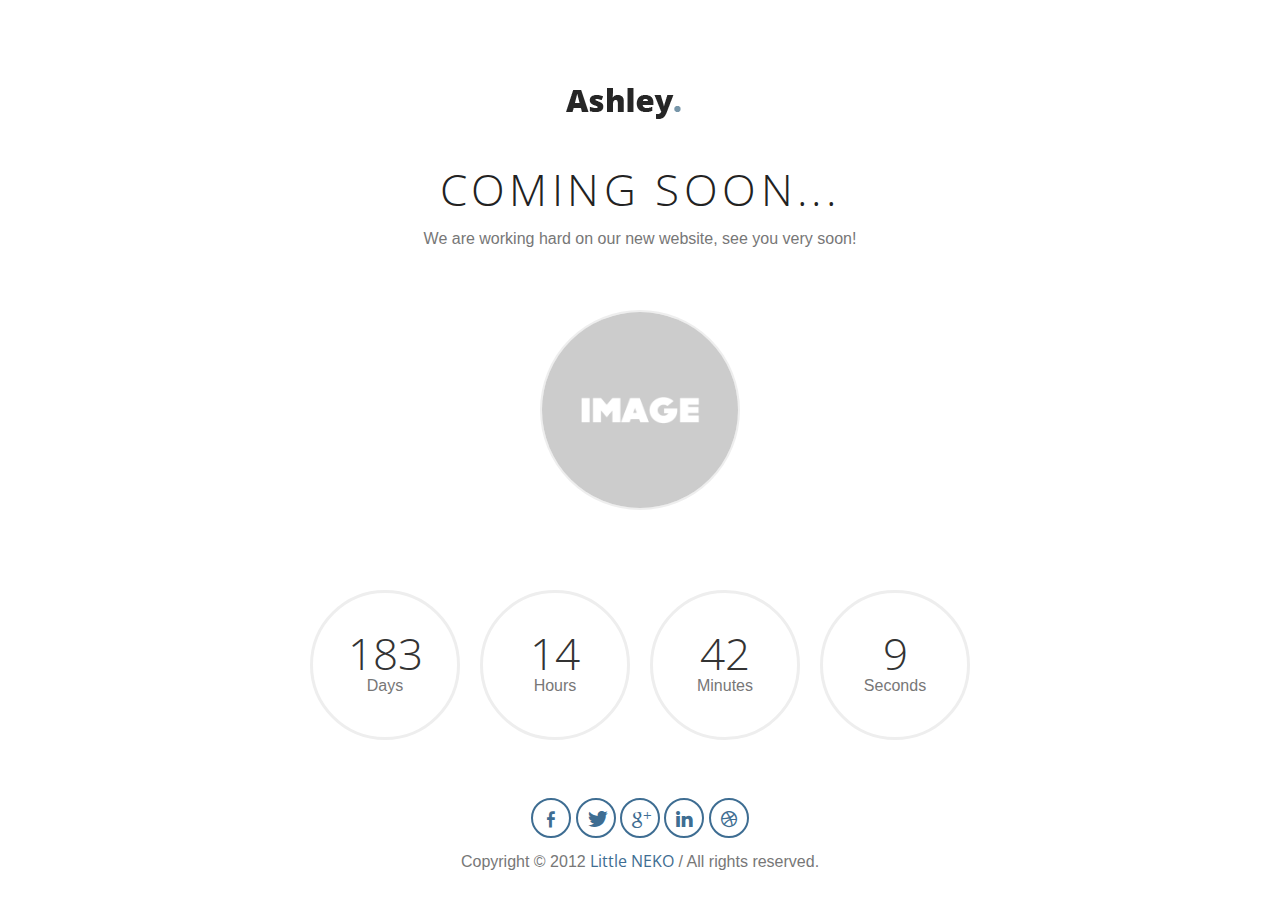
<file: coming-soon.html>
<!DOCTYPE html>
<!--[if lt IE 7 ]><html class="ie ie6" lang="en"> <![endif]-->
<!--[if IE 7 ]><html class="ie ie7" lang="en"> <![endif]-->
<!--[if IE 8 ]><html class="ie ie8" lang="en"> <![endif]-->
<!--[if (gte IE 9)|!(IE)]><!-->
<html lang="en">
<!--<![endif]-->
<head>
		<!-- Basic Page Needs
		================================================== -->
		<meta charset="utf-8">
		<title>Ashley One Page Parallax HTML5, CSS3, responsive, Bootstrap 3 website template</title>
		<meta name="description" content="Ashley is a One Page Bootstrap 3 Premium website Template, using nice Paralax effect, HTML5, CSS3 and Twitter Bootstrap 3">
		<meta name="author" content="Little NEKO">
		<!-- Mobile Specific Metas
		================================================== -->
		<meta name="viewport" content="width=device-width, initial-scale=1, maximum-scale=1">
		<!-- CSS
		================================================== -->
		<!-- Bootstrap  -->
		<link type="text/css" rel="stylesheet" href="bootstrap/css/bootstrap.min.css">
		<!-- web font  -->
		<link href="http://fonts.googleapis.com/css?family=Open+Sans:300,400,600,800" rel="stylesheet" type="text/css">
		
		<!-- icon fonts -->
		<link type="text/css" rel="stylesheet" href="font-icons/custom-icons/css/custom-icons.css">
		<link type="text/css" rel="stylesheet" href="font-icons/custom-icons/css/custom-icons-ie7.css">
		<!-- Custom css -->
		<link type="text/css" rel="stylesheet" href="css/layout.css">
		<link type="text/css" id="colors" rel="stylesheet" href="css/colors.css">
		<!--[if lt IE 9]><script src="http://html5shim.googlecode.com/svn/trunk/html5.js"></script> <![endif]-->
		<script src="js/modernizr-2.6.1.min.js"></script>
		<!-- Favicons
		================================================== -->
		<link rel="shortcut icon" href="images/favicon.ico">
		<link rel="apple-touch-icon" href="images/apple-touch-icon.png">
		<link rel="apple-touch-icon" sizes="72x72" href="images/apple-touch-icon-72x72.png">
		<link rel="apple-touch-icon" sizes="114x114" href="images/apple-touch-icon-114x114.png">
		<link rel="apple-touch-icon" sizes="144x144" href="images/apple-touch-icon-144x144.png">
	</head>
	<body>
		<!-- Primary Page Layout 
		================================================== -->
		<!-- globalWrapper -->
		<div id="globalWrapper">
			
			<!-- content -->
			<section class="counter mb30">
				<div class="container">
					<div class="row">

						<div class="col-md-12 text-center">
							<img src="images/main-logo.png" alt="" class="mb30"/>
							<h1>Coming soon...</h1>
							<p>We are working hard on our new website, see you very soon!</p>
						</div>
						<div class="col-md-12 text-center mt30">
							<img src="images/theme-pics/home-girl.png" alt="Ashley, Bootstrap website template" class="logoImg img-circle"/>
						</div>

						<div class="col-md-12">
							<div id="defaultCountdown"></div>
						</div>
					</div>
				</div>
			</section>

			<section  id="social">
				<div class="container">
					<div class="row">

						<div class="col-md-12 text-center">
							<ul class="socialNetwork">
								<li><a href="#" class="tips" title="follow me on Facebook"><i class="icon-facebook-1 iconRounded"></i></a></li>
								<li><a href="https://twitter.com/LIttleNeko1" class="tips" title="follow me on Twitter" target="_blank"><i class="icon-twitter-bird iconRounded"></i></a></li>
								<li><a href="#" class="tips" title="follow me on Google+"><i class="icon-gplus-1 iconRounded"></i></a></li>
								<li><a href="#" class="tips" title="follow me on Linkedin"><i class="icon-linkedin-1 iconRounded"></i></a></li>
								<li><a href="#" class="tips" title="follow me on Dribble"><i class="icon-dribbble iconRounded"></i></a></li>
							</ul>     
						</div>

						<div class="col-md-12 text-center">
							<p>Copyright © 2012 <a href="http://www.little-neko.com" target="blank">Little NEKO</a> / All rights reserved.</p>
						</div>
					</div>
				</div>
			</section>


			<!-- End footer -->
		</div>
		<!-- global wrapper -->
		<!-- End Document 
		================================================== -->
		<script type="text/javascript" src="js-plugin/respond/respond.min.js"></script>
		<script type="text/javascript" src="js-plugin/jquery/jquery.1.10.2.min.js"></script>
		<script type="text/javascript" src="js-plugin/jquery-ui/jquery-ui-1.8.23.custom.min.js"></script>
		<!-- third party plugins  -->
		<script type="text/javascript" src="bootstrap/js/bootstrap.js"></script>
		<script type="text/javascript" src="js-plugin/easing/jquery.easing.1.3.js"></script>


		<!-- countdown -->
		<script type="text/javascript" src="js-plugin/jquery.countdown.package-1.6.3/jquery.countdown.js"></script>


		<script type="text/javascript">
		$(function () {
			var austDay = new Date();
			austDay = new Date(austDay.getFullYear() + 1, 1 - 1, 26);
			$('#defaultCountdown').countdown({until: austDay});
			$('#year').text(austDay.getFullYear());
		});
		</script>
	</body>
	</html>
</file>
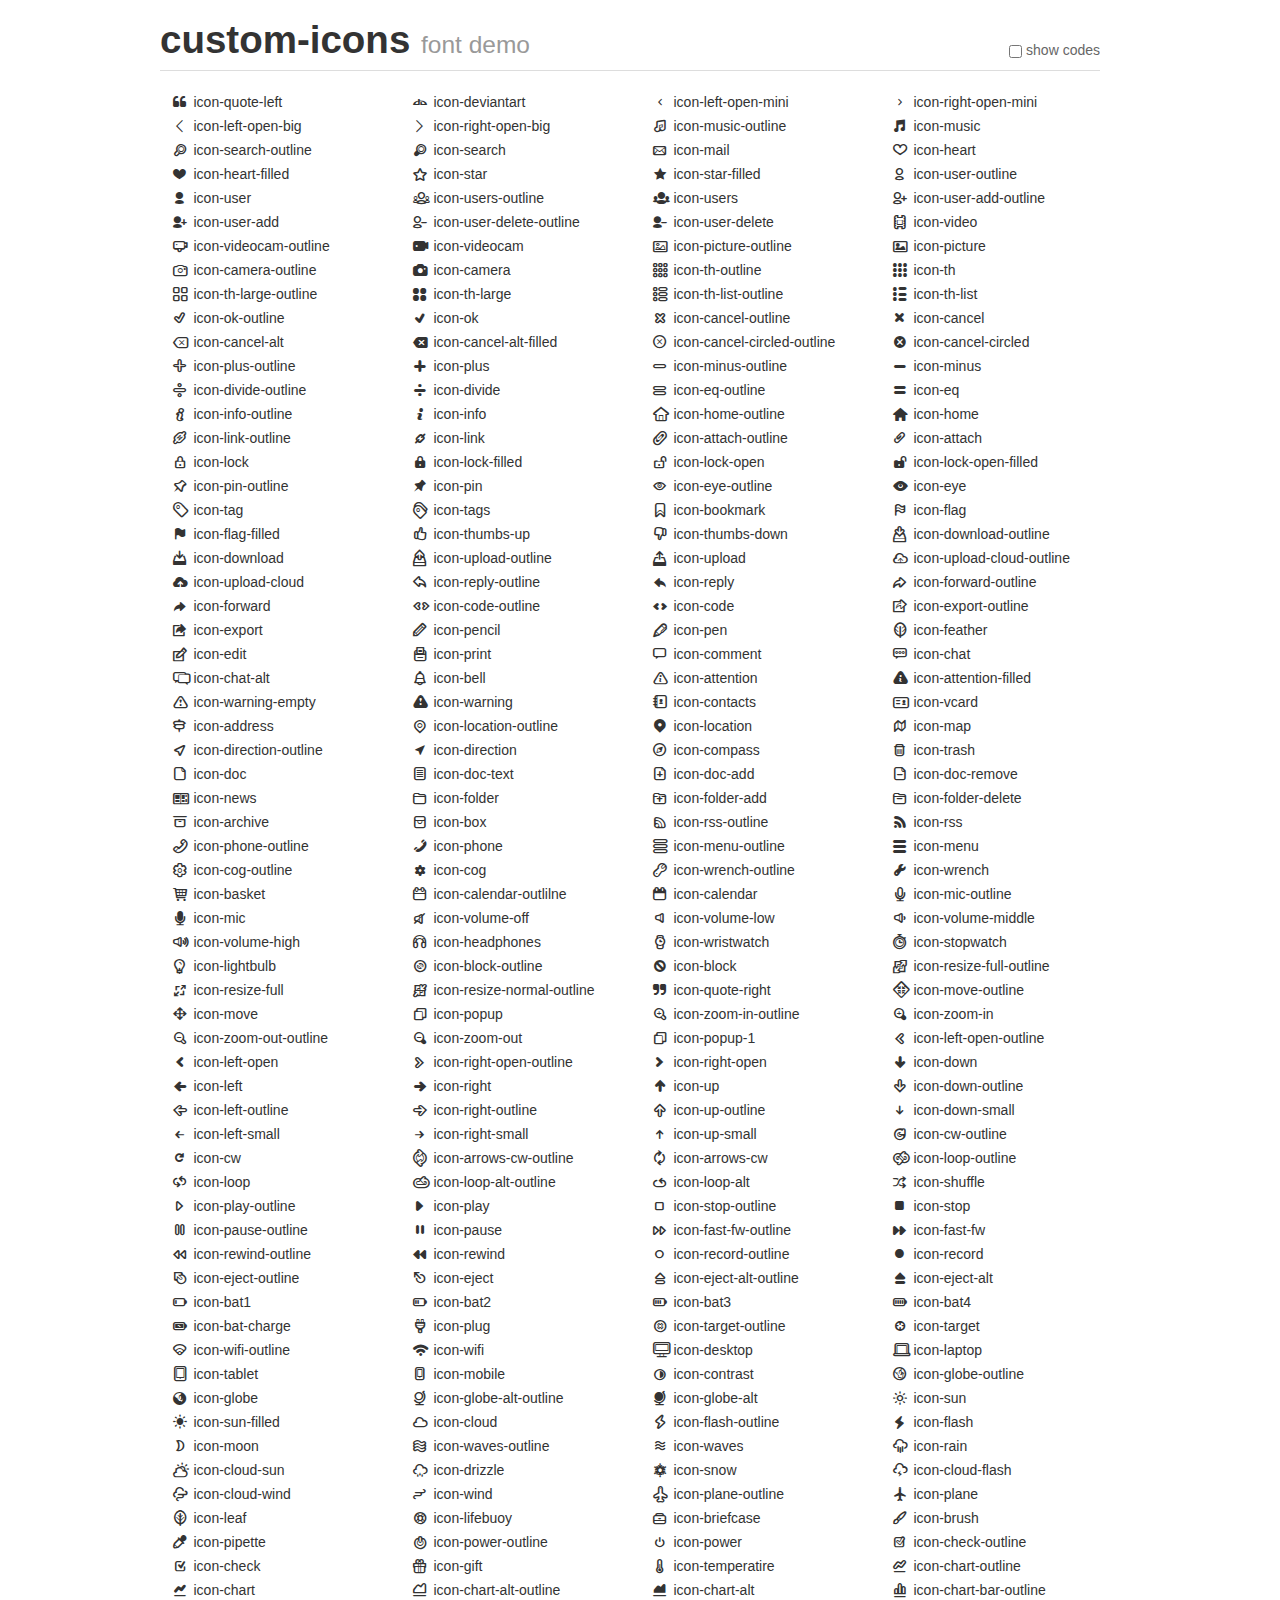
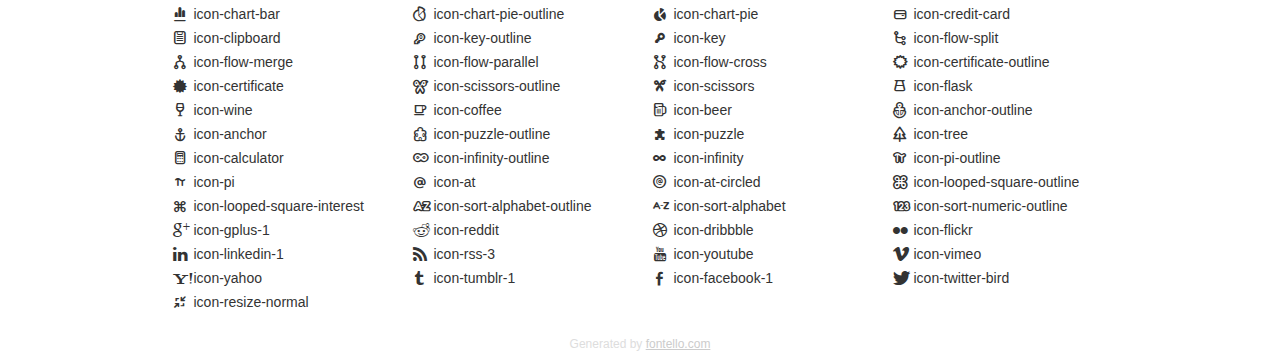
<file: font-icons/custom-icons/demo.html>
<!DOCTYPE html>
<html>
  <head><!--[if lt IE 9]>
    <script src="http://html5shim.googlecode.com/svn/trunk/html5.js"></script><![endif]-->
    <meta charset="UTF-8"><style type="text/css">/*
 * Bootstrap v2.2.1
 *
 * Copyright 2012 Twitter, Inc
 * Licensed under the Apache License v2.0
 * http://www.apache.org/licenses/LICENSE-2.0
 *
 * Designed and built with all the love in the world @twitter by @mdo and @fat.
 */
.clearfix {
  *zoom: 1;
}
.clearfix:before,
.clearfix:after {
  display: table;
  content: "";
  line-height: 0;
}
.clearfix:after {
  clear: both;
}
html {
  font-size: 100%;
  -webkit-text-size-adjust: 100%;
  -ms-text-size-adjust: 100%;
}
a:focus {
  outline: thin dotted #333;
  outline: 5px auto -webkit-focus-ring-color;
  outline-offset: -2px;
}
a:hover,
a:active {
  outline: 0;
}
button,
input,
select,
textarea {
  margin: 0;
  font-size: 100%;
  vertical-align: middle;
}
button,
input {
  *overflow: visible;
  line-height: normal;
}
button::-moz-focus-inner,
input::-moz-focus-inner {
  padding: 0;
  border: 0;
}
body {
  margin: 0;
  font-family: "Helvetica Neue", Helvetica, Arial, sans-serif;
  font-size: 14px;
  line-height: 20px;
  color: #333;
  background-color: #fff;
}
a {
  color: #08c;
  text-decoration: none;
}
a:hover {
  color: #005580;
  text-decoration: underline;
}
.row {
  margin-left: -20px;
  *zoom: 1;
}
.row:before,
.row:after {
  display: table;
  content: "";
  line-height: 0;
}
.row:after {
  clear: both;
}
[class*="span"] {
  float: left;
  min-height: 1px;
  margin-left: 20px;
}
.container,
.navbar-static-top .container,
.navbar-fixed-top .container,
.navbar-fixed-bottom .container {
  width: 940px;
}
.span12 {
  width: 940px;
}
.span11 {
  width: 860px;
}
.span10 {
  width: 780px;
}
.span9 {
  width: 700px;
}
.span8 {
  width: 620px;
}
.span7 {
  width: 540px;
}
.span6 {
  width: 460px;
}
.span5 {
  width: 380px;
}
.span4 {
  width: 300px;
}
.span3 {
  width: 220px;
}
.span2 {
  width: 140px;
}
.span1 {
  width: 60px;
}
[class*="span"].pull-right,
.row-fluid [class*="span"].pull-right {
  float: right;
}
.container {
  margin-right: auto;
  margin-left: auto;
  *zoom: 1;
}
.container:before,
.container:after {
  display: table;
  content: "";
  line-height: 0;
}
.container:after {
  clear: both;
}
p {
  margin: 0 0 10px;
}
.lead {
  margin-bottom: 20px;
  font-size: 21px;
  font-weight: 200;
  line-height: 30px;
}
small {
  font-size: 85%;
}
h1 {
  margin: 10px 0;
  font-family: inherit;
  font-weight: bold;
  line-height: 20px;
  color: inherit;
  text-rendering: optimizelegibility;
}
h1 small {
  font-weight: normal;
  line-height: 1;
  color: #999;
}
h1 {
  line-height: 40px;
}
h1 {
  font-size: 38.5px;
}
h1 small {
  font-size: 24.5px;
}
body {
  margin-top: 90px;
}
.header {
  position: fixed;
  top: 0;
  left: 50%;
  margin-left: -480px;
  background-color: #fff;
  border-bottom: 1px solid #ddd;
  padding-top: 10px;
  z-index: 10;
}
.footer {
  color: #ddd;
  font-size: 12px;
  text-align: center;
  margin-top: 20px;
}
.footer a {
  color: #ccc;
  text-decoration: underline;
}
.the-icons {
  font-size: 14px;
  line-height: 24px;
}
.switch {
  position: absolute;
  right: 0;
  bottom: 10px;
  color: #666;
}
.switch input {
  margin-right: 0.3em;
}
.codesOn .i-name {
  display: none;
}
.codesOn .i-code {
  display: inline;
}
.i-code {
  display: none;
}
</style>
    <link rel="stylesheet" href="css/custom-icons.css">
    <link rel="stylesheet" href="css/animation.css"><!--[if IE 7]>
    <link rel="stylesheet" href="css/custom-icons-ie7.css"><![endif]-->
    <script>
      function toggleCodes(on) {
        var obj = document.getElementById('icons');
        
        if (on) {
          obj.className += ' codesOn';
        } else {
          obj.className = obj.className.replace(' codesOn', '');
        }
      }
      
    </script>
  </head>
  <body>
    <div class="container header">
      <h1>
        custom-icons
         <small>font demo</small>
      </h1>
      <label class="switch">
        <input type="checkbox" onclick="toggleCodes(this.checked)">show codes
      </label>
    </div>
    <div id="icons" class="container">
      <div class="row">
        <div title="Code: 0xe928" class="the-icons span3"><i class="icon-quote-left"></i> <span class="i-name">icon-quote-left</span><span class="i-code">0xe928</span></div>
        <div title="Code: 0xe81d" class="the-icons span3"><i class="icon-deviantart"></i> <span class="i-name">icon-deviantart</span><span class="i-code">0xe81d</span></div>
        <div title="Code: 0xe804" class="the-icons span3"><i class="icon-left-open-mini"></i> <span class="i-name">icon-left-open-mini</span><span class="i-code">0xe804</span></div>
        <div title="Code: 0xe805" class="the-icons span3"><i class="icon-right-open-mini"></i> <span class="i-name">icon-right-open-mini</span><span class="i-code">0xe805</span></div>
      </div>
      <div class="row">
        <div title="Code: 0xe765" class="the-icons span3"><i class="icon-left-open-big"></i> <span class="i-name">icon-left-open-big</span><span class="i-code">0xe765</span></div>
        <div title="Code: 0xe766" class="the-icons span3"><i class="icon-right-open-big"></i> <span class="i-name">icon-right-open-big</span><span class="i-code">0xe766</span></div>
        <div title="Code: 0xe800" class="the-icons span3"><i class="icon-music-outline"></i> <span class="i-name">icon-music-outline</span><span class="i-code">0xe800</span></div>
        <div title="Code: 0xe801" class="the-icons span3"><i class="icon-music"></i> <span class="i-name">icon-music</span><span class="i-code">0xe801</span></div>
      </div>
      <div class="row">
        <div title="Code: 0xe802" class="the-icons span3"><i class="icon-search-outline"></i> <span class="i-name">icon-search-outline</span><span class="i-code">0xe802</span></div>
        <div title="Code: 0xe803" class="the-icons span3"><i class="icon-search"></i> <span class="i-name">icon-search</span><span class="i-code">0xe803</span></div>
        <div title="Code: 0xe806" class="the-icons span3"><i class="icon-mail"></i> <span class="i-name">icon-mail</span><span class="i-code">0xe806</span></div>
        <div title="Code: 0xe807" class="the-icons span3"><i class="icon-heart"></i> <span class="i-name">icon-heart</span><span class="i-code">0xe807</span></div>
      </div>
      <div class="row">
        <div title="Code: 0xe80e" class="the-icons span3"><i class="icon-heart-filled"></i> <span class="i-name">icon-heart-filled</span><span class="i-code">0xe80e</span></div>
        <div title="Code: 0xe812" class="the-icons span3"><i class="icon-star"></i> <span class="i-name">icon-star</span><span class="i-code">0xe812</span></div>
        <div title="Code: 0xe818" class="the-icons span3"><i class="icon-star-filled"></i> <span class="i-name">icon-star-filled</span><span class="i-code">0xe818</span></div>
        <div title="Code: 0xe814" class="the-icons span3"><i class="icon-user-outline"></i> <span class="i-name">icon-user-outline</span><span class="i-code">0xe814</span></div>
      </div>
      <div class="row">
        <div title="Code: 0xe81b" class="the-icons span3"><i class="icon-user"></i> <span class="i-name">icon-user</span><span class="i-code">0xe81b</span></div>
        <div title="Code: 0xe823" class="the-icons span3"><i class="icon-users-outline"></i> <span class="i-name">icon-users-outline</span><span class="i-code">0xe823</span></div>
        <div title="Code: 0xe828" class="the-icons span3"><i class="icon-users"></i> <span class="i-name">icon-users</span><span class="i-code">0xe828</span></div>
        <div title="Code: 0xe829" class="the-icons span3"><i class="icon-user-add-outline"></i> <span class="i-name">icon-user-add-outline</span><span class="i-code">0xe829</span></div>
      </div>
      <div class="row">
        <div title="Code: 0xe82a" class="the-icons span3"><i class="icon-user-add"></i> <span class="i-name">icon-user-add</span><span class="i-code">0xe82a</span></div>
        <div title="Code: 0xe82b" class="the-icons span3"><i class="icon-user-delete-outline"></i> <span class="i-name">icon-user-delete-outline</span><span class="i-code">0xe82b</span></div>
        <div title="Code: 0xe82c" class="the-icons span3"><i class="icon-user-delete"></i> <span class="i-name">icon-user-delete</span><span class="i-code">0xe82c</span></div>
        <div title="Code: 0xe82d" class="the-icons span3"><i class="icon-video"></i> <span class="i-name">icon-video</span><span class="i-code">0xe82d</span></div>
      </div>
      <div class="row">
        <div title="Code: 0xe82e" class="the-icons span3"><i class="icon-videocam-outline"></i> <span class="i-name">icon-videocam-outline</span><span class="i-code">0xe82e</span></div>
        <div title="Code: 0xe82f" class="the-icons span3"><i class="icon-videocam"></i> <span class="i-name">icon-videocam</span><span class="i-code">0xe82f</span></div>
        <div title="Code: 0xe80d" class="the-icons span3"><i class="icon-picture-outline"></i> <span class="i-name">icon-picture-outline</span><span class="i-code">0xe80d</span></div>
        <div title="Code: 0xe80c" class="the-icons span3"><i class="icon-picture"></i> <span class="i-name">icon-picture</span><span class="i-code">0xe80c</span></div>
      </div>
      <div class="row">
        <div title="Code: 0xe80b" class="the-icons span3"><i class="icon-camera-outline"></i> <span class="i-name">icon-camera-outline</span><span class="i-code">0xe80b</span></div>
        <div title="Code: 0xe80a" class="the-icons span3"><i class="icon-camera"></i> <span class="i-name">icon-camera</span><span class="i-code">0xe80a</span></div>
        <div title="Code: 0xe809" class="the-icons span3"><i class="icon-th-outline"></i> <span class="i-name">icon-th-outline</span><span class="i-code">0xe809</span></div>
        <div title="Code: 0xe808" class="the-icons span3"><i class="icon-th"></i> <span class="i-name">icon-th</span><span class="i-code">0xe808</span></div>
      </div>
      <div class="row">
        <div title="Code: 0xe80f" class="the-icons span3"><i class="icon-th-large-outline"></i> <span class="i-name">icon-th-large-outline</span><span class="i-code">0xe80f</span></div>
        <div title="Code: 0xe810" class="the-icons span3"><i class="icon-th-large"></i> <span class="i-name">icon-th-large</span><span class="i-code">0xe810</span></div>
        <div title="Code: 0xe813" class="the-icons span3"><i class="icon-th-list-outline"></i> <span class="i-name">icon-th-list-outline</span><span class="i-code">0xe813</span></div>
        <div title="Code: 0xe817" class="the-icons span3"><i class="icon-th-list"></i> <span class="i-name">icon-th-list</span><span class="i-code">0xe817</span></div>
      </div>
      <div class="row">
        <div title="Code: 0xe822" class="the-icons span3"><i class="icon-ok-outline"></i> <span class="i-name">icon-ok-outline</span><span class="i-code">0xe822</span></div>
        <div title="Code: 0xe824" class="the-icons span3"><i class="icon-ok"></i> <span class="i-name">icon-ok</span><span class="i-code">0xe824</span></div>
        <div title="Code: 0xe825" class="the-icons span3"><i class="icon-cancel-outline"></i> <span class="i-name">icon-cancel-outline</span><span class="i-code">0xe825</span></div>
        <div title="Code: 0xe836" class="the-icons span3"><i class="icon-cancel"></i> <span class="i-name">icon-cancel</span><span class="i-code">0xe836</span></div>
      </div>
      <div class="row">
        <div title="Code: 0xe835" class="the-icons span3"><i class="icon-cancel-alt"></i> <span class="i-name">icon-cancel-alt</span><span class="i-code">0xe835</span></div>
        <div title="Code: 0xe834" class="the-icons span3"><i class="icon-cancel-alt-filled"></i> <span class="i-name">icon-cancel-alt-filled</span><span class="i-code">0xe834</span></div>
        <div title="Code: 0xe833" class="the-icons span3"><i class="icon-cancel-circled-outline"></i> <span class="i-name">icon-cancel-circled-outline</span><span class="i-code">0xe833</span></div>
        <div title="Code: 0xe832" class="the-icons span3"><i class="icon-cancel-circled"></i> <span class="i-name">icon-cancel-circled</span><span class="i-code">0xe832</span></div>
      </div>
      <div class="row">
        <div title="Code: 0xe831" class="the-icons span3"><i class="icon-plus-outline"></i> <span class="i-name">icon-plus-outline</span><span class="i-code">0xe831</span></div>
        <div title="Code: 0xe830" class="the-icons span3"><i class="icon-plus"></i> <span class="i-name">icon-plus</span><span class="i-code">0xe830</span></div>
        <div title="Code: 0xe837" class="the-icons span3"><i class="icon-minus-outline"></i> <span class="i-name">icon-minus-outline</span><span class="i-code">0xe837</span></div>
        <div title="Code: 0xe838" class="the-icons span3"><i class="icon-minus"></i> <span class="i-name">icon-minus</span><span class="i-code">0xe838</span></div>
      </div>
      <div class="row">
        <div title="Code: 0xe839" class="the-icons span3"><i class="icon-divide-outline"></i> <span class="i-name">icon-divide-outline</span><span class="i-code">0xe839</span></div>
        <div title="Code: 0xe83a" class="the-icons span3"><i class="icon-divide"></i> <span class="i-name">icon-divide</span><span class="i-code">0xe83a</span></div>
        <div title="Code: 0xe83b" class="the-icons span3"><i class="icon-eq-outline"></i> <span class="i-name">icon-eq-outline</span><span class="i-code">0xe83b</span></div>
        <div title="Code: 0xe83c" class="the-icons span3"><i class="icon-eq"></i> <span class="i-name">icon-eq</span><span class="i-code">0xe83c</span></div>
      </div>
      <div class="row">
        <div title="Code: 0xe83d" class="the-icons span3"><i class="icon-info-outline"></i> <span class="i-name">icon-info-outline</span><span class="i-code">0xe83d</span></div>
        <div title="Code: 0xe83e" class="the-icons span3"><i class="icon-info"></i> <span class="i-name">icon-info</span><span class="i-code">0xe83e</span></div>
        <div title="Code: 0xe83f" class="the-icons span3"><i class="icon-home-outline"></i> <span class="i-name">icon-home-outline</span><span class="i-code">0xe83f</span></div>
        <div title="Code: 0xe840" class="the-icons span3"><i class="icon-home"></i> <span class="i-name">icon-home</span><span class="i-code">0xe840</span></div>
      </div>
      <div class="row">
        <div title="Code: 0xe841" class="the-icons span3"><i class="icon-link-outline"></i> <span class="i-name">icon-link-outline</span><span class="i-code">0xe841</span></div>
        <div title="Code: 0xe842" class="the-icons span3"><i class="icon-link"></i> <span class="i-name">icon-link</span><span class="i-code">0xe842</span></div>
        <div title="Code: 0xe843" class="the-icons span3"><i class="icon-attach-outline"></i> <span class="i-name">icon-attach-outline</span><span class="i-code">0xe843</span></div>
        <div title="Code: 0xe844" class="the-icons span3"><i class="icon-attach"></i> <span class="i-name">icon-attach</span><span class="i-code">0xe844</span></div>
      </div>
      <div class="row">
        <div title="Code: 0xe845" class="the-icons span3"><i class="icon-lock"></i> <span class="i-name">icon-lock</span><span class="i-code">0xe845</span></div>
        <div title="Code: 0xe846" class="the-icons span3"><i class="icon-lock-filled"></i> <span class="i-name">icon-lock-filled</span><span class="i-code">0xe846</span></div>
        <div title="Code: 0xe847" class="the-icons span3"><i class="icon-lock-open"></i> <span class="i-name">icon-lock-open</span><span class="i-code">0xe847</span></div>
        <div title="Code: 0xe848" class="the-icons span3"><i class="icon-lock-open-filled"></i> <span class="i-name">icon-lock-open-filled</span><span class="i-code">0xe848</span></div>
      </div>
      <div class="row">
        <div title="Code: 0xe849" class="the-icons span3"><i class="icon-pin-outline"></i> <span class="i-name">icon-pin-outline</span><span class="i-code">0xe849</span></div>
        <div title="Code: 0xe84a" class="the-icons span3"><i class="icon-pin"></i> <span class="i-name">icon-pin</span><span class="i-code">0xe84a</span></div>
        <div title="Code: 0xe84b" class="the-icons span3"><i class="icon-eye-outline"></i> <span class="i-name">icon-eye-outline</span><span class="i-code">0xe84b</span></div>
        <div title="Code: 0xe84c" class="the-icons span3"><i class="icon-eye"></i> <span class="i-name">icon-eye</span><span class="i-code">0xe84c</span></div>
      </div>
      <div class="row">
        <div title="Code: 0xe84d" class="the-icons span3"><i class="icon-tag"></i> <span class="i-name">icon-tag</span><span class="i-code">0xe84d</span></div>
        <div title="Code: 0xe84e" class="the-icons span3"><i class="icon-tags"></i> <span class="i-name">icon-tags</span><span class="i-code">0xe84e</span></div>
        <div title="Code: 0xe84f" class="the-icons span3"><i class="icon-bookmark"></i> <span class="i-name">icon-bookmark</span><span class="i-code">0xe84f</span></div>
        <div title="Code: 0xe850" class="the-icons span3"><i class="icon-flag"></i> <span class="i-name">icon-flag</span><span class="i-code">0xe850</span></div>
      </div>
      <div class="row">
        <div title="Code: 0xe851" class="the-icons span3"><i class="icon-flag-filled"></i> <span class="i-name">icon-flag-filled</span><span class="i-code">0xe851</span></div>
        <div title="Code: 0xe852" class="the-icons span3"><i class="icon-thumbs-up"></i> <span class="i-name">icon-thumbs-up</span><span class="i-code">0xe852</span></div>
        <div title="Code: 0xe853" class="the-icons span3"><i class="icon-thumbs-down"></i> <span class="i-name">icon-thumbs-down</span><span class="i-code">0xe853</span></div>
        <div title="Code: 0xe854" class="the-icons span3"><i class="icon-download-outline"></i> <span class="i-name">icon-download-outline</span><span class="i-code">0xe854</span></div>
      </div>
      <div class="row">
        <div title="Code: 0xe855" class="the-icons span3"><i class="icon-download"></i> <span class="i-name">icon-download</span><span class="i-code">0xe855</span></div>
        <div title="Code: 0xe856" class="the-icons span3"><i class="icon-upload-outline"></i> <span class="i-name">icon-upload-outline</span><span class="i-code">0xe856</span></div>
        <div title="Code: 0xe857" class="the-icons span3"><i class="icon-upload"></i> <span class="i-name">icon-upload</span><span class="i-code">0xe857</span></div>
        <div title="Code: 0xe858" class="the-icons span3"><i class="icon-upload-cloud-outline"></i> <span class="i-name">icon-upload-cloud-outline</span><span class="i-code">0xe858</span></div>
      </div>
      <div class="row">
        <div title="Code: 0xe859" class="the-icons span3"><i class="icon-upload-cloud"></i> <span class="i-name">icon-upload-cloud</span><span class="i-code">0xe859</span></div>
        <div title="Code: 0xe85a" class="the-icons span3"><i class="icon-reply-outline"></i> <span class="i-name">icon-reply-outline</span><span class="i-code">0xe85a</span></div>
        <div title="Code: 0xe85b" class="the-icons span3"><i class="icon-reply"></i> <span class="i-name">icon-reply</span><span class="i-code">0xe85b</span></div>
        <div title="Code: 0xe85c" class="the-icons span3"><i class="icon-forward-outline"></i> <span class="i-name">icon-forward-outline</span><span class="i-code">0xe85c</span></div>
      </div>
      <div class="row">
        <div title="Code: 0xe85d" class="the-icons span3"><i class="icon-forward"></i> <span class="i-name">icon-forward</span><span class="i-code">0xe85d</span></div>
        <div title="Code: 0xe85e" class="the-icons span3"><i class="icon-code-outline"></i> <span class="i-name">icon-code-outline</span><span class="i-code">0xe85e</span></div>
        <div title="Code: 0xe85f" class="the-icons span3"><i class="icon-code"></i> <span class="i-name">icon-code</span><span class="i-code">0xe85f</span></div>
        <div title="Code: 0xe860" class="the-icons span3"><i class="icon-export-outline"></i> <span class="i-name">icon-export-outline</span><span class="i-code">0xe860</span></div>
      </div>
      <div class="row">
        <div title="Code: 0xe861" class="the-icons span3"><i class="icon-export"></i> <span class="i-name">icon-export</span><span class="i-code">0xe861</span></div>
        <div title="Code: 0xe862" class="the-icons span3"><i class="icon-pencil"></i> <span class="i-name">icon-pencil</span><span class="i-code">0xe862</span></div>
        <div title="Code: 0xe863" class="the-icons span3"><i class="icon-pen"></i> <span class="i-name">icon-pen</span><span class="i-code">0xe863</span></div>
        <div title="Code: 0xe866" class="the-icons span3"><i class="icon-feather"></i> <span class="i-name">icon-feather</span><span class="i-code">0xe866</span></div>
      </div>
      <div class="row">
        <div title="Code: 0xe865" class="the-icons span3"><i class="icon-edit"></i> <span class="i-name">icon-edit</span><span class="i-code">0xe865</span></div>
        <div title="Code: 0xe864" class="the-icons span3"><i class="icon-print"></i> <span class="i-name">icon-print</span><span class="i-code">0xe864</span></div>
        <div title="Code: 0xe867" class="the-icons span3"><i class="icon-comment"></i> <span class="i-name">icon-comment</span><span class="i-code">0xe867</span></div>
        <div title="Code: 0xe868" class="the-icons span3"><i class="icon-chat"></i> <span class="i-name">icon-chat</span><span class="i-code">0xe868</span></div>
      </div>
      <div class="row">
        <div title="Code: 0xe869" class="the-icons span3"><i class="icon-chat-alt"></i> <span class="i-name">icon-chat-alt</span><span class="i-code">0xe869</span></div>
        <div title="Code: 0xe86a" class="the-icons span3"><i class="icon-bell"></i> <span class="i-name">icon-bell</span><span class="i-code">0xe86a</span></div>
        <div title="Code: 0xe86b" class="the-icons span3"><i class="icon-attention"></i> <span class="i-name">icon-attention</span><span class="i-code">0xe86b</span></div>
        <div title="Code: 0xe86c" class="the-icons span3"><i class="icon-attention-filled"></i> <span class="i-name">icon-attention-filled</span><span class="i-code">0xe86c</span></div>
      </div>
      <div class="row">
        <div title="Code: 0xe86d" class="the-icons span3"><i class="icon-warning-empty"></i> <span class="i-name">icon-warning-empty</span><span class="i-code">0xe86d</span></div>
        <div title="Code: 0xe86e" class="the-icons span3"><i class="icon-warning"></i> <span class="i-name">icon-warning</span><span class="i-code">0xe86e</span></div>
        <div title="Code: 0xe86f" class="the-icons span3"><i class="icon-contacts"></i> <span class="i-name">icon-contacts</span><span class="i-code">0xe86f</span></div>
        <div title="Code: 0xe870" class="the-icons span3"><i class="icon-vcard"></i> <span class="i-name">icon-vcard</span><span class="i-code">0xe870</span></div>
      </div>
      <div class="row">
        <div title="Code: 0xe871" class="the-icons span3"><i class="icon-address"></i> <span class="i-name">icon-address</span><span class="i-code">0xe871</span></div>
        <div title="Code: 0xe872" class="the-icons span3"><i class="icon-location-outline"></i> <span class="i-name">icon-location-outline</span><span class="i-code">0xe872</span></div>
        <div title="Code: 0xe885" class="the-icons span3"><i class="icon-location"></i> <span class="i-name">icon-location</span><span class="i-code">0xe885</span></div>
        <div title="Code: 0xe884" class="the-icons span3"><i class="icon-map"></i> <span class="i-name">icon-map</span><span class="i-code">0xe884</span></div>
      </div>
      <div class="row">
        <div title="Code: 0xe883" class="the-icons span3"><i class="icon-direction-outline"></i> <span class="i-name">icon-direction-outline</span><span class="i-code">0xe883</span></div>
        <div title="Code: 0xe882" class="the-icons span3"><i class="icon-direction"></i> <span class="i-name">icon-direction</span><span class="i-code">0xe882</span></div>
        <div title="Code: 0xe881" class="the-icons span3"><i class="icon-compass"></i> <span class="i-name">icon-compass</span><span class="i-code">0xe881</span></div>
        <div title="Code: 0xe880" class="the-icons span3"><i class="icon-trash"></i> <span class="i-name">icon-trash</span><span class="i-code">0xe880</span></div>
      </div>
      <div class="row">
        <div title="Code: 0xe87f" class="the-icons span3"><i class="icon-doc"></i> <span class="i-name">icon-doc</span><span class="i-code">0xe87f</span></div>
        <div title="Code: 0xe87e" class="the-icons span3"><i class="icon-doc-text"></i> <span class="i-name">icon-doc-text</span><span class="i-code">0xe87e</span></div>
        <div title="Code: 0xe87d" class="the-icons span3"><i class="icon-doc-add"></i> <span class="i-name">icon-doc-add</span><span class="i-code">0xe87d</span></div>
        <div title="Code: 0xe87c" class="the-icons span3"><i class="icon-doc-remove"></i> <span class="i-name">icon-doc-remove</span><span class="i-code">0xe87c</span></div>
      </div>
      <div class="row">
        <div title="Code: 0xe87b" class="the-icons span3"><i class="icon-news"></i> <span class="i-name">icon-news</span><span class="i-code">0xe87b</span></div>
        <div title="Code: 0xe87a" class="the-icons span3"><i class="icon-folder"></i> <span class="i-name">icon-folder</span><span class="i-code">0xe87a</span></div>
        <div title="Code: 0xe879" class="the-icons span3"><i class="icon-folder-add"></i> <span class="i-name">icon-folder-add</span><span class="i-code">0xe879</span></div>
        <div title="Code: 0xe878" class="the-icons span3"><i class="icon-folder-delete"></i> <span class="i-name">icon-folder-delete</span><span class="i-code">0xe878</span></div>
      </div>
      <div class="row">
        <div title="Code: 0xe877" class="the-icons span3"><i class="icon-archive"></i> <span class="i-name">icon-archive</span><span class="i-code">0xe877</span></div>
        <div title="Code: 0xe876" class="the-icons span3"><i class="icon-box"></i> <span class="i-name">icon-box</span><span class="i-code">0xe876</span></div>
        <div title="Code: 0xe875" class="the-icons span3"><i class="icon-rss-outline"></i> <span class="i-name">icon-rss-outline</span><span class="i-code">0xe875</span></div>
        <div title="Code: 0xe73a" class="the-icons span3"><i class="icon-rss"></i> <span class="i-name">icon-rss</span><span class="i-code">0xe73a</span></div>
      </div>
      <div class="row">
        <div title="Code: 0xe874" class="the-icons span3"><i class="icon-phone-outline"></i> <span class="i-name">icon-phone-outline</span><span class="i-code">0xe874</span></div>
        <div title="Code: 0xe873" class="the-icons span3"><i class="icon-phone"></i> <span class="i-name">icon-phone</span><span class="i-code">0xe873</span></div>
        <div title="Code: 0xe886" class="the-icons span3"><i class="icon-menu-outline"></i> <span class="i-name">icon-menu-outline</span><span class="i-code">0xe886</span></div>
        <div title="Code: 0xe887" class="the-icons span3"><i class="icon-menu"></i> <span class="i-name">icon-menu</span><span class="i-code">0xe887</span></div>
      </div>
      <div class="row">
        <div title="Code: 0xe888" class="the-icons span3"><i class="icon-cog-outline"></i> <span class="i-name">icon-cog-outline</span><span class="i-code">0xe888</span></div>
        <div title="Code: 0xe889" class="the-icons span3"><i class="icon-cog"></i> <span class="i-name">icon-cog</span><span class="i-code">0xe889</span></div>
        <div title="Code: 0xe88a" class="the-icons span3"><i class="icon-wrench-outline"></i> <span class="i-name">icon-wrench-outline</span><span class="i-code">0xe88a</span></div>
        <div title="Code: 0xe88b" class="the-icons span3"><i class="icon-wrench"></i> <span class="i-name">icon-wrench</span><span class="i-code">0xe88b</span></div>
      </div>
      <div class="row">
        <div title="Code: 0xe88c" class="the-icons span3"><i class="icon-basket"></i> <span class="i-name">icon-basket</span><span class="i-code">0xe88c</span></div>
        <div title="Code: 0xe88d" class="the-icons span3"><i class="icon-calendar-outlilne"></i> <span class="i-name">icon-calendar-outlilne</span><span class="i-code">0xe88d</span></div>
        <div title="Code: 0xe88e" class="the-icons span3"><i class="icon-calendar"></i> <span class="i-name">icon-calendar</span><span class="i-code">0xe88e</span></div>
        <div title="Code: 0xe88f" class="the-icons span3"><i class="icon-mic-outline"></i> <span class="i-name">icon-mic-outline</span><span class="i-code">0xe88f</span></div>
      </div>
      <div class="row">
        <div title="Code: 0xe890" class="the-icons span3"><i class="icon-mic"></i> <span class="i-name">icon-mic</span><span class="i-code">0xe890</span></div>
        <div title="Code: 0xe891" class="the-icons span3"><i class="icon-volume-off"></i> <span class="i-name">icon-volume-off</span><span class="i-code">0xe891</span></div>
        <div title="Code: 0xe892" class="the-icons span3"><i class="icon-volume-low"></i> <span class="i-name">icon-volume-low</span><span class="i-code">0xe892</span></div>
        <div title="Code: 0xe893" class="the-icons span3"><i class="icon-volume-middle"></i> <span class="i-name">icon-volume-middle</span><span class="i-code">0xe893</span></div>
      </div>
      <div class="row">
        <div title="Code: 0xe894" class="the-icons span3"><i class="icon-volume-high"></i> <span class="i-name">icon-volume-high</span><span class="i-code">0xe894</span></div>
        <div title="Code: 0xe895" class="the-icons span3"><i class="icon-headphones"></i> <span class="i-name">icon-headphones</span><span class="i-code">0xe895</span></div>
        <div title="Code: 0xe896" class="the-icons span3"><i class="icon-wristwatch"></i> <span class="i-name">icon-wristwatch</span><span class="i-code">0xe896</span></div>
        <div title="Code: 0xe897" class="the-icons span3"><i class="icon-stopwatch"></i> <span class="i-name">icon-stopwatch</span><span class="i-code">0xe897</span></div>
      </div>
      <div class="row">
        <div title="Code: 0xe898" class="the-icons span3"><i class="icon-lightbulb"></i> <span class="i-name">icon-lightbulb</span><span class="i-code">0xe898</span></div>
        <div title="Code: 0xe899" class="the-icons span3"><i class="icon-block-outline"></i> <span class="i-name">icon-block-outline</span><span class="i-code">0xe899</span></div>
        <div title="Code: 0xe89a" class="the-icons span3"><i class="icon-block"></i> <span class="i-name">icon-block</span><span class="i-code">0xe89a</span></div>
        <div title="Code: 0xe89b" class="the-icons span3"><i class="icon-resize-full-outline"></i> <span class="i-name">icon-resize-full-outline</span><span class="i-code">0xe89b</span></div>
      </div>
      <div class="row">
        <div title="Code: 0xe89c" class="the-icons span3"><i class="icon-resize-full"></i> <span class="i-name">icon-resize-full</span><span class="i-code">0xe89c</span></div>
        <div title="Code: 0xe89d" class="the-icons span3"><i class="icon-resize-normal-outline"></i> <span class="i-name">icon-resize-normal-outline</span><span class="i-code">0xe89d</span></div>
        <div title="Code: 0xe929" class="the-icons span3"><i class="icon-quote-right"></i> <span class="i-name">icon-quote-right</span><span class="i-code">0xe929</span></div>
        <div title="Code: 0xe89f" class="the-icons span3"><i class="icon-move-outline"></i> <span class="i-name">icon-move-outline</span><span class="i-code">0xe89f</span></div>
      </div>
      <div class="row">
        <div title="Code: 0xe8a0" class="the-icons span3"><i class="icon-move"></i> <span class="i-name">icon-move</span><span class="i-code">0xe8a0</span></div>
        <div title="Code: 0xe8a1" class="the-icons span3"><i class="icon-popup"></i> <span class="i-name">icon-popup</span><span class="i-code">0xe8a1</span></div>
        <div title="Code: 0xe8a2" class="the-icons span3"><i class="icon-zoom-in-outline"></i> <span class="i-name">icon-zoom-in-outline</span><span class="i-code">0xe8a2</span></div>
        <div title="Code: 0xe8a3" class="the-icons span3"><i class="icon-zoom-in"></i> <span class="i-name">icon-zoom-in</span><span class="i-code">0xe8a3</span></div>
      </div>
      <div class="row">
        <div title="Code: 0xe8a4" class="the-icons span3"><i class="icon-zoom-out-outline"></i> <span class="i-name">icon-zoom-out-outline</span><span class="i-code">0xe8a4</span></div>
        <div title="Code: 0xe8a5" class="the-icons span3"><i class="icon-zoom-out"></i> <span class="i-name">icon-zoom-out</span><span class="i-code">0xe8a5</span></div>
        <div title="Code: 0xe8a6" class="the-icons span3"><i class="icon-popup-1"></i> <span class="i-name">icon-popup-1</span><span class="i-code">0xe8a6</span></div>
        <div title="Code: 0xe8a7" class="the-icons span3"><i class="icon-left-open-outline"></i> <span class="i-name">icon-left-open-outline</span><span class="i-code">0xe8a7</span></div>
      </div>
      <div class="row">
        <div title="Code: 0xe8a8" class="the-icons span3"><i class="icon-left-open"></i> <span class="i-name">icon-left-open</span><span class="i-code">0xe8a8</span></div>
        <div title="Code: 0xe8a9" class="the-icons span3"><i class="icon-right-open-outline"></i> <span class="i-name">icon-right-open-outline</span><span class="i-code">0xe8a9</span></div>
        <div title="Code: 0xe8aa" class="the-icons span3"><i class="icon-right-open"></i> <span class="i-name">icon-right-open</span><span class="i-code">0xe8aa</span></div>
        <div title="Code: 0xe8ab" class="the-icons span3"><i class="icon-down"></i> <span class="i-name">icon-down</span><span class="i-code">0xe8ab</span></div>
      </div>
      <div class="row">
        <div title="Code: 0xe8ac" class="the-icons span3"><i class="icon-left"></i> <span class="i-name">icon-left</span><span class="i-code">0xe8ac</span></div>
        <div title="Code: 0xe8ad" class="the-icons span3"><i class="icon-right"></i> <span class="i-name">icon-right</span><span class="i-code">0xe8ad</span></div>
        <div title="Code: 0xe8ae" class="the-icons span3"><i class="icon-up"></i> <span class="i-name">icon-up</span><span class="i-code">0xe8ae</span></div>
        <div title="Code: 0xe8af" class="the-icons span3"><i class="icon-down-outline"></i> <span class="i-name">icon-down-outline</span><span class="i-code">0xe8af</span></div>
      </div>
      <div class="row">
        <div title="Code: 0xe8b0" class="the-icons span3"><i class="icon-left-outline"></i> <span class="i-name">icon-left-outline</span><span class="i-code">0xe8b0</span></div>
        <div title="Code: 0xe8b1" class="the-icons span3"><i class="icon-right-outline"></i> <span class="i-name">icon-right-outline</span><span class="i-code">0xe8b1</span></div>
        <div title="Code: 0xe8b2" class="the-icons span3"><i class="icon-up-outline"></i> <span class="i-name">icon-up-outline</span><span class="i-code">0xe8b2</span></div>
        <div title="Code: 0xe8b3" class="the-icons span3"><i class="icon-down-small"></i> <span class="i-name">icon-down-small</span><span class="i-code">0xe8b3</span></div>
      </div>
      <div class="row">
        <div title="Code: 0xe8b4" class="the-icons span3"><i class="icon-left-small"></i> <span class="i-name">icon-left-small</span><span class="i-code">0xe8b4</span></div>
        <div title="Code: 0xe8b5" class="the-icons span3"><i class="icon-right-small"></i> <span class="i-name">icon-right-small</span><span class="i-code">0xe8b5</span></div>
        <div title="Code: 0xe8b6" class="the-icons span3"><i class="icon-up-small"></i> <span class="i-name">icon-up-small</span><span class="i-code">0xe8b6</span></div>
        <div title="Code: 0xe8b7" class="the-icons span3"><i class="icon-cw-outline"></i> <span class="i-name">icon-cw-outline</span><span class="i-code">0xe8b7</span></div>
      </div>
      <div class="row">
        <div title="Code: 0xe8b8" class="the-icons span3"><i class="icon-cw"></i> <span class="i-name">icon-cw</span><span class="i-code">0xe8b8</span></div>
        <div title="Code: 0xe8b9" class="the-icons span3"><i class="icon-arrows-cw-outline"></i> <span class="i-name">icon-arrows-cw-outline</span><span class="i-code">0xe8b9</span></div>
        <div title="Code: 0xe8ba" class="the-icons span3"><i class="icon-arrows-cw"></i> <span class="i-name">icon-arrows-cw</span><span class="i-code">0xe8ba</span></div>
        <div title="Code: 0xe8bb" class="the-icons span3"><i class="icon-loop-outline"></i> <span class="i-name">icon-loop-outline</span><span class="i-code">0xe8bb</span></div>
      </div>
      <div class="row">
        <div title="Code: 0xe8bc" class="the-icons span3"><i class="icon-loop"></i> <span class="i-name">icon-loop</span><span class="i-code">0xe8bc</span></div>
        <div title="Code: 0xe8bd" class="the-icons span3"><i class="icon-loop-alt-outline"></i> <span class="i-name">icon-loop-alt-outline</span><span class="i-code">0xe8bd</span></div>
        <div title="Code: 0xe8be" class="the-icons span3"><i class="icon-loop-alt"></i> <span class="i-name">icon-loop-alt</span><span class="i-code">0xe8be</span></div>
        <div title="Code: 0xe8bf" class="the-icons span3"><i class="icon-shuffle"></i> <span class="i-name">icon-shuffle</span><span class="i-code">0xe8bf</span></div>
      </div>
      <div class="row">
        <div title="Code: 0xe8c0" class="the-icons span3"><i class="icon-play-outline"></i> <span class="i-name">icon-play-outline</span><span class="i-code">0xe8c0</span></div>
        <div title="Code: 0xe8c1" class="the-icons span3"><i class="icon-play"></i> <span class="i-name">icon-play</span><span class="i-code">0xe8c1</span></div>
        <div title="Code: 0xe8c2" class="the-icons span3"><i class="icon-stop-outline"></i> <span class="i-name">icon-stop-outline</span><span class="i-code">0xe8c2</span></div>
        <div title="Code: 0xe8c3" class="the-icons span3"><i class="icon-stop"></i> <span class="i-name">icon-stop</span><span class="i-code">0xe8c3</span></div>
      </div>
      <div class="row">
        <div title="Code: 0xe8c4" class="the-icons span3"><i class="icon-pause-outline"></i> <span class="i-name">icon-pause-outline</span><span class="i-code">0xe8c4</span></div>
        <div title="Code: 0xe8c5" class="the-icons span3"><i class="icon-pause"></i> <span class="i-name">icon-pause</span><span class="i-code">0xe8c5</span></div>
        <div title="Code: 0xe8c6" class="the-icons span3"><i class="icon-fast-fw-outline"></i> <span class="i-name">icon-fast-fw-outline</span><span class="i-code">0xe8c6</span></div>
        <div title="Code: 0xe8c7" class="the-icons span3"><i class="icon-fast-fw"></i> <span class="i-name">icon-fast-fw</span><span class="i-code">0xe8c7</span></div>
      </div>
      <div class="row">
        <div title="Code: 0xe8c8" class="the-icons span3"><i class="icon-rewind-outline"></i> <span class="i-name">icon-rewind-outline</span><span class="i-code">0xe8c8</span></div>
        <div title="Code: 0xe8c9" class="the-icons span3"><i class="icon-rewind"></i> <span class="i-name">icon-rewind</span><span class="i-code">0xe8c9</span></div>
        <div title="Code: 0xe8ca" class="the-icons span3"><i class="icon-record-outline"></i> <span class="i-name">icon-record-outline</span><span class="i-code">0xe8ca</span></div>
        <div title="Code: 0xe8cb" class="the-icons span3"><i class="icon-record"></i> <span class="i-name">icon-record</span><span class="i-code">0xe8cb</span></div>
      </div>
      <div class="row">
        <div title="Code: 0xe8cc" class="the-icons span3"><i class="icon-eject-outline"></i> <span class="i-name">icon-eject-outline</span><span class="i-code">0xe8cc</span></div>
        <div title="Code: 0xe8cd" class="the-icons span3"><i class="icon-eject"></i> <span class="i-name">icon-eject</span><span class="i-code">0xe8cd</span></div>
        <div title="Code: 0xe8ce" class="the-icons span3"><i class="icon-eject-alt-outline"></i> <span class="i-name">icon-eject-alt-outline</span><span class="i-code">0xe8ce</span></div>
        <div title="Code: 0xe8cf" class="the-icons span3"><i class="icon-eject-alt"></i> <span class="i-name">icon-eject-alt</span><span class="i-code">0xe8cf</span></div>
      </div>
      <div class="row">
        <div title="Code: 0xe8d0" class="the-icons span3"><i class="icon-bat1"></i> <span class="i-name">icon-bat1</span><span class="i-code">0xe8d0</span></div>
        <div title="Code: 0xe8d1" class="the-icons span3"><i class="icon-bat2"></i> <span class="i-name">icon-bat2</span><span class="i-code">0xe8d1</span></div>
        <div title="Code: 0xe8d2" class="the-icons span3"><i class="icon-bat3"></i> <span class="i-name">icon-bat3</span><span class="i-code">0xe8d2</span></div>
        <div title="Code: 0xe8d3" class="the-icons span3"><i class="icon-bat4"></i> <span class="i-name">icon-bat4</span><span class="i-code">0xe8d3</span></div>
      </div>
      <div class="row">
        <div title="Code: 0xe8d4" class="the-icons span3"><i class="icon-bat-charge"></i> <span class="i-name">icon-bat-charge</span><span class="i-code">0xe8d4</span></div>
        <div title="Code: 0xe8d5" class="the-icons span3"><i class="icon-plug"></i> <span class="i-name">icon-plug</span><span class="i-code">0xe8d5</span></div>
        <div title="Code: 0xe8e0" class="the-icons span3"><i class="icon-target-outline"></i> <span class="i-name">icon-target-outline</span><span class="i-code">0xe8e0</span></div>
        <div title="Code: 0xe8e5" class="the-icons span3"><i class="icon-target"></i> <span class="i-name">icon-target</span><span class="i-code">0xe8e5</span></div>
      </div>
      <div class="row">
        <div title="Code: 0xe8e6" class="the-icons span3"><i class="icon-wifi-outline"></i> <span class="i-name">icon-wifi-outline</span><span class="i-code">0xe8e6</span></div>
        <div title="Code: 0xe8e7" class="the-icons span3"><i class="icon-wifi"></i> <span class="i-name">icon-wifi</span><span class="i-code">0xe8e7</span></div>
        <div title="Code: 0xe8f5" class="the-icons span3"><i class="icon-desktop"></i> <span class="i-name">icon-desktop</span><span class="i-code">0xe8f5</span></div>
        <div title="Code: 0xe8f4" class="the-icons span3"><i class="icon-laptop"></i> <span class="i-name">icon-laptop</span><span class="i-code">0xe8f4</span></div>
      </div>
      <div class="row">
        <div title="Code: 0xe8f6" class="the-icons span3"><i class="icon-tablet"></i> <span class="i-name">icon-tablet</span><span class="i-code">0xe8f6</span></div>
        <div title="Code: 0xe8f7" class="the-icons span3"><i class="icon-mobile"></i> <span class="i-name">icon-mobile</span><span class="i-code">0xe8f7</span></div>
        <div title="Code: 0xe8f8" class="the-icons span3"><i class="icon-contrast"></i> <span class="i-name">icon-contrast</span><span class="i-code">0xe8f8</span></div>
        <div title="Code: 0xe90a" class="the-icons span3"><i class="icon-globe-outline"></i> <span class="i-name">icon-globe-outline</span><span class="i-code">0xe90a</span></div>
      </div>
      <div class="row">
        <div title="Code: 0xe90b" class="the-icons span3"><i class="icon-globe"></i> <span class="i-name">icon-globe</span><span class="i-code">0xe90b</span></div>
        <div title="Code: 0xe90c" class="the-icons span3"><i class="icon-globe-alt-outline"></i> <span class="i-name">icon-globe-alt-outline</span><span class="i-code">0xe90c</span></div>
        <div title="Code: 0xe90d" class="the-icons span3"><i class="icon-globe-alt"></i> <span class="i-name">icon-globe-alt</span><span class="i-code">0xe90d</span></div>
        <div title="Code: 0xe90e" class="the-icons span3"><i class="icon-sun"></i> <span class="i-name">icon-sun</span><span class="i-code">0xe90e</span></div>
      </div>
      <div class="row">
        <div title="Code: 0xe90f" class="the-icons span3"><i class="icon-sun-filled"></i> <span class="i-name">icon-sun-filled</span><span class="i-code">0xe90f</span></div>
        <div title="Code: 0xe910" class="the-icons span3"><i class="icon-cloud"></i> <span class="i-name">icon-cloud</span><span class="i-code">0xe910</span></div>
        <div title="Code: 0xe911" class="the-icons span3"><i class="icon-flash-outline"></i> <span class="i-name">icon-flash-outline</span><span class="i-code">0xe911</span></div>
        <div title="Code: 0xe912" class="the-icons span3"><i class="icon-flash"></i> <span class="i-name">icon-flash</span><span class="i-code">0xe912</span></div>
      </div>
      <div class="row">
        <div title="Code: 0xe913" class="the-icons span3"><i class="icon-moon"></i> <span class="i-name">icon-moon</span><span class="i-code">0xe913</span></div>
        <div title="Code: 0xe8d6" class="the-icons span3"><i class="icon-waves-outline"></i> <span class="i-name">icon-waves-outline</span><span class="i-code">0xe8d6</span></div>
        <div title="Code: 0xe8df" class="the-icons span3"><i class="icon-waves"></i> <span class="i-name">icon-waves</span><span class="i-code">0xe8df</span></div>
        <div title="Code: 0xe8e4" class="the-icons span3"><i class="icon-rain"></i> <span class="i-name">icon-rain</span><span class="i-code">0xe8e4</span></div>
      </div>
      <div class="row">
        <div title="Code: 0xe8e8" class="the-icons span3"><i class="icon-cloud-sun"></i> <span class="i-name">icon-cloud-sun</span><span class="i-code">0xe8e8</span></div>
        <div title="Code: 0xe8e9" class="the-icons span3"><i class="icon-drizzle"></i> <span class="i-name">icon-drizzle</span><span class="i-code">0xe8e9</span></div>
        <div title="Code: 0xe8f2" class="the-icons span3"><i class="icon-snow"></i> <span class="i-name">icon-snow</span><span class="i-code">0xe8f2</span></div>
        <div title="Code: 0xe8f3" class="the-icons span3"><i class="icon-cloud-flash"></i> <span class="i-name">icon-cloud-flash</span><span class="i-code">0xe8f3</span></div>
      </div>
      <div class="row">
        <div title="Code: 0xe8f9" class="the-icons span3"><i class="icon-cloud-wind"></i> <span class="i-name">icon-cloud-wind</span><span class="i-code">0xe8f9</span></div>
        <div title="Code: 0xe8fa" class="the-icons span3"><i class="icon-wind"></i> <span class="i-name">icon-wind</span><span class="i-code">0xe8fa</span></div>
        <div title="Code: 0xe8fb" class="the-icons span3"><i class="icon-plane-outline"></i> <span class="i-name">icon-plane-outline</span><span class="i-code">0xe8fb</span></div>
        <div title="Code: 0xe902" class="the-icons span3"><i class="icon-plane"></i> <span class="i-name">icon-plane</span><span class="i-code">0xe902</span></div>
      </div>
      <div class="row">
        <div title="Code: 0xe905" class="the-icons span3"><i class="icon-leaf"></i> <span class="i-name">icon-leaf</span><span class="i-code">0xe905</span></div>
        <div title="Code: 0xe906" class="the-icons span3"><i class="icon-lifebuoy"></i> <span class="i-name">icon-lifebuoy</span><span class="i-code">0xe906</span></div>
        <div title="Code: 0xe907" class="the-icons span3"><i class="icon-briefcase"></i> <span class="i-name">icon-briefcase</span><span class="i-code">0xe907</span></div>
        <div title="Code: 0xe908" class="the-icons span3"><i class="icon-brush"></i> <span class="i-name">icon-brush</span><span class="i-code">0xe908</span></div>
      </div>
      <div class="row">
        <div title="Code: 0xe909" class="the-icons span3"><i class="icon-pipette"></i> <span class="i-name">icon-pipette</span><span class="i-code">0xe909</span></div>
        <div title="Code: 0xe914" class="the-icons span3"><i class="icon-power-outline"></i> <span class="i-name">icon-power-outline</span><span class="i-code">0xe914</span></div>
        <div title="Code: 0xe915" class="the-icons span3"><i class="icon-power"></i> <span class="i-name">icon-power</span><span class="i-code">0xe915</span></div>
        <div title="Code: 0xe916" class="the-icons span3"><i class="icon-check-outline"></i> <span class="i-name">icon-check-outline</span><span class="i-code">0xe916</span></div>
      </div>
      <div class="row">
        <div title="Code: 0xe917" class="the-icons span3"><i class="icon-check"></i> <span class="i-name">icon-check</span><span class="i-code">0xe917</span></div>
        <div title="Code: 0xe8d7" class="the-icons span3"><i class="icon-gift"></i> <span class="i-name">icon-gift</span><span class="i-code">0xe8d7</span></div>
        <div title="Code: 0xe8de" class="the-icons span3"><i class="icon-temperatire"></i> <span class="i-name">icon-temperatire</span><span class="i-code">0xe8de</span></div>
        <div title="Code: 0xe8e3" class="the-icons span3"><i class="icon-chart-outline"></i> <span class="i-name">icon-chart-outline</span><span class="i-code">0xe8e3</span></div>
      </div>
      <div class="row">
        <div title="Code: 0xe8ea" class="the-icons span3"><i class="icon-chart"></i> <span class="i-name">icon-chart</span><span class="i-code">0xe8ea</span></div>
        <div title="Code: 0xe8eb" class="the-icons span3"><i class="icon-chart-alt-outline"></i> <span class="i-name">icon-chart-alt-outline</span><span class="i-code">0xe8eb</span></div>
        <div title="Code: 0xe8f1" class="the-icons span3"><i class="icon-chart-alt"></i> <span class="i-name">icon-chart-alt</span><span class="i-code">0xe8f1</span></div>
        <div title="Code: 0xe8f0" class="the-icons span3"><i class="icon-chart-bar-outline"></i> <span class="i-name">icon-chart-bar-outline</span><span class="i-code">0xe8f0</span></div>
      </div>
      <div class="row">
        <div title="Code: 0xe8fc" class="the-icons span3"><i class="icon-chart-bar"></i> <span class="i-name">icon-chart-bar</span><span class="i-code">0xe8fc</span></div>
        <div title="Code: 0xe8fd" class="the-icons span3"><i class="icon-chart-pie-outline"></i> <span class="i-name">icon-chart-pie-outline</span><span class="i-code">0xe8fd</span></div>
        <div title="Code: 0xe8fe" class="the-icons span3"><i class="icon-chart-pie"></i> <span class="i-name">icon-chart-pie</span><span class="i-code">0xe8fe</span></div>
        <div title="Code: 0xe904" class="the-icons span3"><i class="icon-credit-card"></i> <span class="i-name">icon-credit-card</span><span class="i-code">0xe904</span></div>
      </div>
      <div class="row">
        <div title="Code: 0xe918" class="the-icons span3"><i class="icon-clipboard"></i> <span class="i-name">icon-clipboard</span><span class="i-code">0xe918</span></div>
        <div title="Code: 0xe919" class="the-icons span3"><i class="icon-key-outline"></i> <span class="i-name">icon-key-outline</span><span class="i-code">0xe919</span></div>
        <div title="Code: 0xe91a" class="the-icons span3"><i class="icon-key"></i> <span class="i-name">icon-key</span><span class="i-code">0xe91a</span></div>
        <div title="Code: 0xe91b" class="the-icons span3"><i class="icon-flow-split"></i> <span class="i-name">icon-flow-split</span><span class="i-code">0xe91b</span></div>
      </div>
      <div class="row">
        <div title="Code: 0xe91c" class="the-icons span3"><i class="icon-flow-merge"></i> <span class="i-name">icon-flow-merge</span><span class="i-code">0xe91c</span></div>
        <div title="Code: 0xe91d" class="the-icons span3"><i class="icon-flow-parallel"></i> <span class="i-name">icon-flow-parallel</span><span class="i-code">0xe91d</span></div>
        <div title="Code: 0xe91e" class="the-icons span3"><i class="icon-flow-cross"></i> <span class="i-name">icon-flow-cross</span><span class="i-code">0xe91e</span></div>
        <div title="Code: 0xe8d8" class="the-icons span3"><i class="icon-certificate-outline"></i> <span class="i-name">icon-certificate-outline</span><span class="i-code">0xe8d8</span></div>
      </div>
      <div class="row">
        <div title="Code: 0xe8dd" class="the-icons span3"><i class="icon-certificate"></i> <span class="i-name">icon-certificate</span><span class="i-code">0xe8dd</span></div>
        <div title="Code: 0xe8e2" class="the-icons span3"><i class="icon-scissors-outline"></i> <span class="i-name">icon-scissors-outline</span><span class="i-code">0xe8e2</span></div>
        <div title="Code: 0xe8e1" class="the-icons span3"><i class="icon-scissors"></i> <span class="i-name">icon-scissors</span><span class="i-code">0xe8e1</span></div>
        <div title="Code: 0xe8ec" class="the-icons span3"><i class="icon-flask"></i> <span class="i-name">icon-flask</span><span class="i-code">0xe8ec</span></div>
      </div>
      <div class="row">
        <div title="Code: 0xe8ed" class="the-icons span3"><i class="icon-wine"></i> <span class="i-name">icon-wine</span><span class="i-code">0xe8ed</span></div>
        <div title="Code: 0xe8ef" class="the-icons span3"><i class="icon-coffee"></i> <span class="i-name">icon-coffee</span><span class="i-code">0xe8ef</span></div>
        <div title="Code: 0xe8ff" class="the-icons span3"><i class="icon-beer"></i> <span class="i-name">icon-beer</span><span class="i-code">0xe8ff</span></div>
        <div title="Code: 0xe900" class="the-icons span3"><i class="icon-anchor-outline"></i> <span class="i-name">icon-anchor-outline</span><span class="i-code">0xe900</span></div>
      </div>
      <div class="row">
        <div title="Code: 0xe901" class="the-icons span3"><i class="icon-anchor"></i> <span class="i-name">icon-anchor</span><span class="i-code">0xe901</span></div>
        <div title="Code: 0xe903" class="the-icons span3"><i class="icon-puzzle-outline"></i> <span class="i-name">icon-puzzle-outline</span><span class="i-code">0xe903</span></div>
        <div title="Code: 0xe91f" class="the-icons span3"><i class="icon-puzzle"></i> <span class="i-name">icon-puzzle</span><span class="i-code">0xe91f</span></div>
        <div title="Code: 0xe920" class="the-icons span3"><i class="icon-tree"></i> <span class="i-name">icon-tree</span><span class="i-code">0xe920</span></div>
      </div>
      <div class="row">
        <div title="Code: 0xe921" class="the-icons span3"><i class="icon-calculator"></i> <span class="i-name">icon-calculator</span><span class="i-code">0xe921</span></div>
        <div title="Code: 0xe922" class="the-icons span3"><i class="icon-infinity-outline"></i> <span class="i-name">icon-infinity-outline</span><span class="i-code">0xe922</span></div>
        <div title="Code: 0xe923" class="the-icons span3"><i class="icon-infinity"></i> <span class="i-name">icon-infinity</span><span class="i-code">0xe923</span></div>
        <div title="Code: 0xe924" class="the-icons span3"><i class="icon-pi-outline"></i> <span class="i-name">icon-pi-outline</span><span class="i-code">0xe924</span></div>
      </div>
      <div class="row">
        <div title="Code: 0xe925" class="the-icons span3"><i class="icon-pi"></i> <span class="i-name">icon-pi</span><span class="i-code">0xe925</span></div>
        <div title="Code: 0xe926" class="the-icons span3"><i class="icon-at"></i> <span class="i-name">icon-at</span><span class="i-code">0xe926</span></div>
        <div title="Code: 0xe927" class="the-icons span3"><i class="icon-at-circled"></i> <span class="i-name">icon-at-circled</span><span class="i-code">0xe927</span></div>
        <div title="Code: 0xe8d9" class="the-icons span3"><i class="icon-looped-square-outline"></i> <span class="i-name">icon-looped-square-outline</span><span class="i-code">0xe8d9</span></div>
      </div>
      <div class="row">
        <div title="Code: 0xe8dc" class="the-icons span3"><i class="icon-looped-square-interest"></i> <span class="i-name">icon-looped-square-interest</span><span class="i-code">0xe8dc</span></div>
        <div title="Code: 0xe8da" class="the-icons span3"><i class="icon-sort-alphabet-outline"></i> <span class="i-name">icon-sort-alphabet-outline</span><span class="i-code">0xe8da</span></div>
        <div title="Code: 0xe8db" class="the-icons span3"><i class="icon-sort-alphabet"></i> <span class="i-name">icon-sort-alphabet</span><span class="i-code">0xe8db</span></div>
        <div title="Code: 0xe8ee" class="the-icons span3"><i class="icon-sort-numeric-outline"></i> <span class="i-name">icon-sort-numeric-outline</span><span class="i-code">0xe8ee</span></div>
      </div>
      <div class="row">
        <div title="Code: 0xe815" class="the-icons span3"><i class="icon-gplus-1"></i> <span class="i-name">icon-gplus-1</span><span class="i-code">0xe815</span></div>
        <div title="Code: 0xe821" class="the-icons span3"><i class="icon-reddit"></i> <span class="i-name">icon-reddit</span><span class="i-code">0xe821</span></div>
        <div title="Code: 0xe816" class="the-icons span3"><i class="icon-dribbble"></i> <span class="i-name">icon-dribbble</span><span class="i-code">0xe816</span></div>
        <div title="Code: 0xe820" class="the-icons span3"><i class="icon-flickr"></i> <span class="i-name">icon-flickr</span><span class="i-code">0xe820</span></div>
      </div>
      <div class="row">
        <div title="Code: 0xe81c" class="the-icons span3"><i class="icon-linkedin-1"></i> <span class="i-name">icon-linkedin-1</span><span class="i-code">0xe81c</span></div>
        <div title="Code: 0xe81f" class="the-icons span3"><i class="icon-rss-3"></i> <span class="i-name">icon-rss-3</span><span class="i-code">0xe81f</span></div>
        <div title="Code: 0xe81e" class="the-icons span3"><i class="icon-youtube"></i> <span class="i-name">icon-youtube</span><span class="i-code">0xe81e</span></div>
        <div title="Code: 0xe819" class="the-icons span3"><i class="icon-vimeo"></i> <span class="i-name">icon-vimeo</span><span class="i-code">0xe819</span></div>
      </div>
      <div class="row">
        <div title="Code: 0xe811" class="the-icons span3"><i class="icon-yahoo"></i> <span class="i-name">icon-yahoo</span><span class="i-code">0xe811</span></div>
        <div title="Code: 0xe81a" class="the-icons span3"><i class="icon-tumblr-1"></i> <span class="i-name">icon-tumblr-1</span><span class="i-code">0xe81a</span></div>
        <div title="Code: 0xe826" class="the-icons span3"><i class="icon-facebook-1"></i> <span class="i-name">icon-facebook-1</span><span class="i-code">0xe826</span></div>
        <div title="Code: 0xe827" class="the-icons span3"><i class="icon-twitter-bird"></i> <span class="i-name">icon-twitter-bird</span><span class="i-code">0xe827</span></div>
      </div>
      <div class="row">
        <div title="Code: 0xe89e" class="the-icons span3"><i class="icon-resize-normal"></i> <span class="i-name">icon-resize-normal</span><span class="i-code">0xe89e</span></div>
      </div>
    </div>
    <div class="container footer">Generated by <a href="http://fontello.com">fontello.com</a></div>
  </body>
</html>
</file>
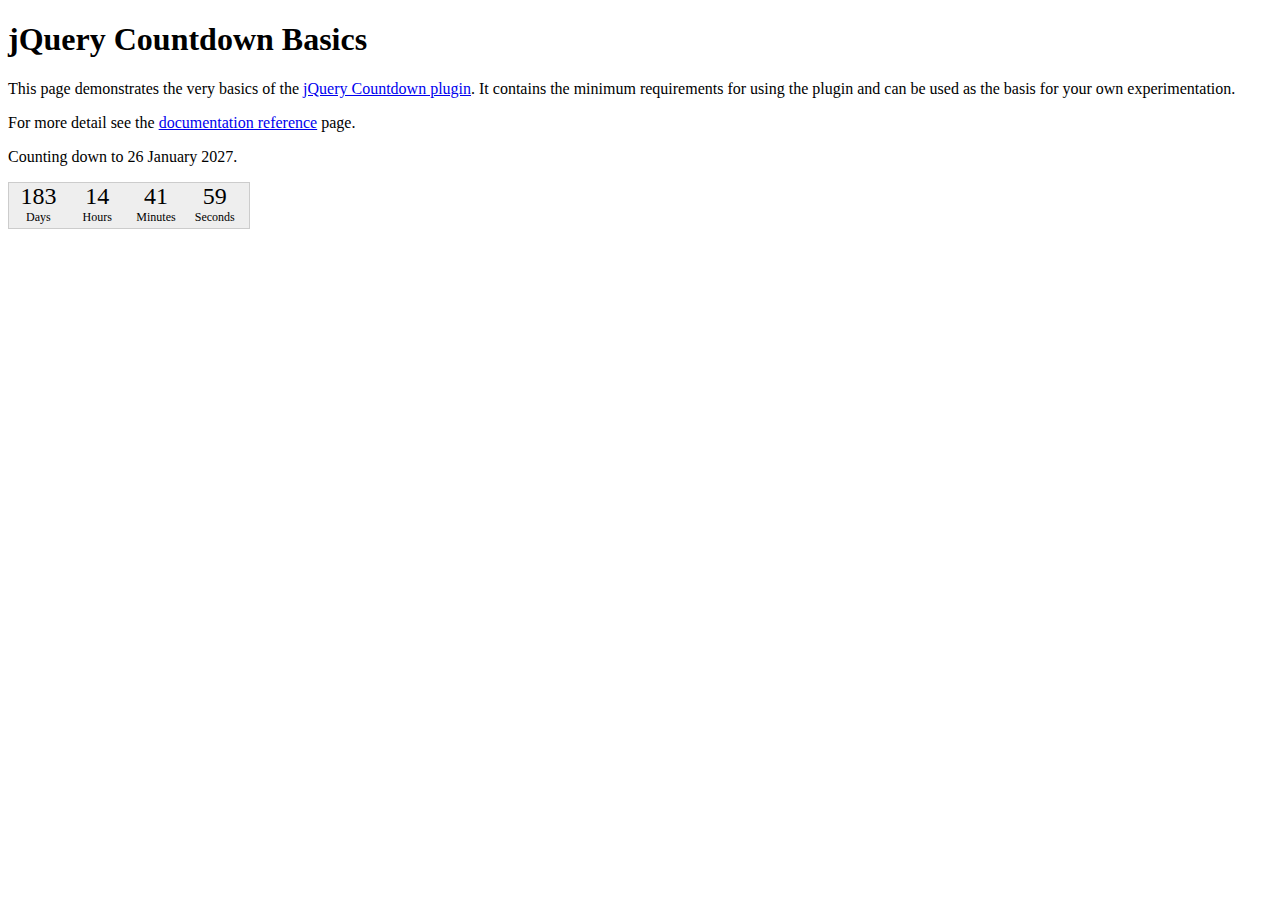
<file: js-plugin/jquery.countdown.package-1.6.3/countdownBasic.html>
﻿<!DOCTYPE HTML PUBLIC "-//W3C//DTD HTML 4.01//EN" "http://www.w3.org/TR/html4/strict.dtd">
<html>
<head>
<meta http-equiv="Content-Type" content="text/html;charset=utf-8">
<title>jQuery Countdown</title>
<link rel="stylesheet" href="jquery.countdown.css">
<style type="text/css">
#defaultCountdown { width: 240px; height: 45px; }
</style>
<script type="text/javascript" src="http://ajax.googleapis.com/ajax/libs/jquery/1.8.3/jquery.min.js"></script>
<script type="text/javascript" src="jquery.countdown.js"></script>
<script type="text/javascript">
$(function () {
	var austDay = new Date();
	austDay = new Date(austDay.getFullYear() + 1, 1 - 1, 26);
	$('#defaultCountdown').countdown({until: austDay});
	$('#year').text(austDay.getFullYear());
});
</script>
</head>
<body>
<h1>jQuery Countdown Basics</h1>
<p>This page demonstrates the very basics of the
	<a href="http://keith-wood.name/countdown.html">jQuery Countdown plugin</a>.
	It contains the minimum requirements for using the plugin and
	can be used as the basis for your own experimentation.</p>
<p>For more detail see the <a href="http://keith-wood.name/countdownRef.html">documentation reference</a> page.</p>
<p>Counting down to 26 January <span id="year">2010</span>.</p>
<div id="defaultCountdown"></div>
</body>
</html>
</file>
<file: font-icons/custom-icons/css/custom-icons.css>
@font-face {
  font-family: 'custom-icons';
  src: url('../font/custom-icons.eot?94416284');
  src: url('../font/custom-icons.eot?94416284#iefix') format('embedded-opentype'),
       url('../font/custom-icons.woff?94416284') format('woff'),
       url('../font/custom-icons.ttf?94416284') format('truetype'),
       url('../font/custom-icons.svg?94416284#custom-icons') format('svg');
  font-weight: normal;
  font-style: normal;
}
/* Chrome hack: SVG is rendered more smooth in Windozze. 100% magic, uncomment if you need it. */
/* Note, that will break hinting! In other OS-es font will be not as sharp as it could be */
/*
@media screen and (-webkit-min-device-pixel-ratio:0) {
  @font-face {
    font-family: 'custom-icons';
    src: url('../font/custom-icons.svg?94416284#custom-icons') format('svg');
  }
}
*/
 
 [class^="icon-"]:before, [class*=" icon-"]:before {
  font-family: "custom-icons";
  font-style: normal;
  font-weight: normal;
  speak: none;
 
  display: inline-block;
  text-decoration: inherit;
  width: 1em;
  margin-right: .2em;
  text-align: center;
  /* opacity: .8; */
 
  /* For safety - reset parent styles, that can break glyph codes*/
  font-variant: normal;
  text-transform: none;
     
  /* fix buttons height, for twitter bootstrap */
  line-height: 1em;
 
  /* Animation center compensation - margins should be symmetric */
  /* remove if not needed */
  margin-left: .2em;
 
  /* you can be more comfortable with increased icons size */
  /* font-size: 120%; */
 
  /* Uncomment for 3D effect */
  /* text-shadow: 1px 1px 1px rgba(127, 127, 127, 0.3); */
}
 
.icon-quote-left:before { content: '\e928'; } /* '' */
.icon-deviantart:before { content: '\e81d'; } /* '' */
.icon-left-open-mini:before { content: '\e804'; } /* '' */
.icon-right-open-mini:before { content: '\e805'; } /* '' */
.icon-left-open-big:before { content: '\e765'; } /* '' */
.icon-right-open-big:before { content: '\e766'; } /* '' */
.icon-music-outline:before { content: '\e800'; } /* '' */
.icon-music:before { content: '\e801'; } /* '' */
.icon-search-outline:before { content: '\e802'; } /* '' */
.icon-search:before { content: '\e803'; } /* '' */
.icon-mail:before { content: '\e806'; } /* '' */
.icon-heart:before { content: '\e807'; } /* '' */
.icon-heart-filled:before { content: '\e80e'; } /* '' */
.icon-star:before { content: '\e812'; } /* '' */
.icon-star-filled:before { content: '\e818'; } /* '' */
.icon-user-outline:before { content: '\e814'; } /* '' */
.icon-user:before { content: '\e81b'; } /* '' */
.icon-users-outline:before { content: '\e823'; } /* '' */
.icon-users:before { content: '\e828'; } /* '' */
.icon-user-add-outline:before { content: '\e829'; } /* '' */
.icon-user-add:before { content: '\e82a'; } /* '' */
.icon-user-delete-outline:before { content: '\e82b'; } /* '' */
.icon-user-delete:before { content: '\e82c'; } /* '' */
.icon-video:before { content: '\e82d'; } /* '' */
.icon-videocam-outline:before { content: '\e82e'; } /* '' */
.icon-videocam:before { content: '\e82f'; } /* '' */
.icon-picture-outline:before { content: '\e80d'; } /* '' */
.icon-picture:before { content: '\e80c'; } /* '' */
.icon-camera-outline:before { content: '\e80b'; } /* '' */
.icon-camera:before { content: '\e80a'; } /* '' */
.icon-th-outline:before { content: '\e809'; } /* '' */
.icon-th:before { content: '\e808'; } /* '' */
.icon-th-large-outline:before { content: '\e80f'; } /* '' */
.icon-th-large:before { content: '\e810'; } /* '' */
.icon-th-list-outline:before { content: '\e813'; } /* '' */
.icon-th-list:before { content: '\e817'; } /* '' */
.icon-ok-outline:before { content: '\e822'; } /* '' */
.icon-ok:before { content: '\e824'; } /* '' */
.icon-cancel-outline:before { content: '\e825'; } /* '' */
.icon-cancel:before { content: '\e836'; } /* '' */
.icon-cancel-alt:before { content: '\e835'; } /* '' */
.icon-cancel-alt-filled:before { content: '\e834'; } /* '' */
.icon-cancel-circled-outline:before { content: '\e833'; } /* '' */
.icon-cancel-circled:before { content: '\e832'; } /* '' */
.icon-plus-outline:before { content: '\e831'; } /* '' */
.icon-plus:before { content: '\e830'; } /* '' */
.icon-minus-outline:before { content: '\e837'; } /* '' */
.icon-minus:before { content: '\e838'; } /* '' */
.icon-divide-outline:before { content: '\e839'; } /* '' */
.icon-divide:before { content: '\e83a'; } /* '' */
.icon-eq-outline:before { content: '\e83b'; } /* '' */
.icon-eq:before { content: '\e83c'; } /* '' */
.icon-info-outline:before { content: '\e83d'; } /* '' */
.icon-info:before { content: '\e83e'; } /* '' */
.icon-home-outline:before { content: '\e83f'; } /* '' */
.icon-home:before { content: '\e840'; } /* '' */
.icon-link-outline:before { content: '\e841'; } /* '' */
.icon-link:before { content: '\e842'; } /* '' */
.icon-attach-outline:before { content: '\e843'; } /* '' */
.icon-attach:before { content: '\e844'; } /* '' */
.icon-lock:before { content: '\e845'; } /* '' */
.icon-lock-filled:before { content: '\e846'; } /* '' */
.icon-lock-open:before { content: '\e847'; } /* '' */
.icon-lock-open-filled:before { content: '\e848'; } /* '' */
.icon-pin-outline:before { content: '\e849'; } /* '' */
.icon-pin:before { content: '\e84a'; } /* '' */
.icon-eye-outline:before { content: '\e84b'; } /* '' */
.icon-eye:before { content: '\e84c'; } /* '' */
.icon-tag:before { content: '\e84d'; } /* '' */
.icon-tags:before { content: '\e84e'; } /* '' */
.icon-bookmark:before { content: '\e84f'; } /* '' */
.icon-flag:before { content: '\e850'; } /* '' */
.icon-flag-filled:before { content: '\e851'; } /* '' */
.icon-thumbs-up:before { content: '\e852'; } /* '' */
.icon-thumbs-down:before { content: '\e853'; } /* '' */
.icon-download-outline:before { content: '\e854'; } /* '' */
.icon-download:before { content: '\e855'; } /* '' */
.icon-upload-outline:before { content: '\e856'; } /* '' */
.icon-upload:before { content: '\e857'; } /* '' */
.icon-upload-cloud-outline:before { content: '\e858'; } /* '' */
.icon-upload-cloud:before { content: '\e859'; } /* '' */
.icon-reply-outline:before { content: '\e85a'; } /* '' */
.icon-reply:before { content: '\e85b'; } /* '' */
.icon-forward-outline:before { content: '\e85c'; } /* '' */
.icon-forward:before { content: '\e85d'; } /* '' */
.icon-code-outline:before { content: '\e85e'; } /* '' */
.icon-code:before { content: '\e85f'; } /* '' */
.icon-export-outline:before { content: '\e860'; } /* '' */
.icon-export:before { content: '\e861'; } /* '' */
.icon-pencil:before { content: '\e862'; } /* '' */
.icon-pen:before { content: '\e863'; } /* '' */
.icon-feather:before { content: '\e866'; } /* '' */
.icon-edit:before { content: '\e865'; } /* '' */
.icon-print:before { content: '\e864'; } /* '' */
.icon-comment:before { content: '\e867'; } /* '' */
.icon-chat:before { content: '\e868'; } /* '' */
.icon-chat-alt:before { content: '\e869'; } /* '' */
.icon-bell:before { content: '\e86a'; } /* '' */
.icon-attention:before { content: '\e86b'; } /* '' */
.icon-attention-filled:before { content: '\e86c'; } /* '' */
.icon-warning-empty:before { content: '\e86d'; } /* '' */
.icon-warning:before { content: '\e86e'; } /* '' */
.icon-contacts:before { content: '\e86f'; } /* '' */
.icon-vcard:before { content: '\e870'; } /* '' */
.icon-address:before { content: '\e871'; } /* '' */
.icon-location-outline:before { content: '\e872'; } /* '' */
.icon-location:before { content: '\e885'; } /* '' */
.icon-map:before { content: '\e884'; } /* '' */
.icon-direction-outline:before { content: '\e883'; } /* '' */
.icon-direction:before { content: '\e882'; } /* '' */
.icon-compass:before { content: '\e881'; } /* '' */
.icon-trash:before { content: '\e880'; } /* '' */
.icon-doc:before { content: '\e87f'; } /* '' */
.icon-doc-text:before { content: '\e87e'; } /* '' */
.icon-doc-add:before { content: '\e87d'; } /* '' */
.icon-doc-remove:before { content: '\e87c'; } /* '' */
.icon-news:before { content: '\e87b'; } /* '' */
.icon-folder:before { content: '\e87a'; } /* '' */
.icon-folder-add:before { content: '\e879'; } /* '' */
.icon-folder-delete:before { content: '\e878'; } /* '' */
.icon-archive:before { content: '\e877'; } /* '' */
.icon-box:before { content: '\e876'; } /* '' */
.icon-rss-outline:before { content: '\e875'; } /* '' */
.icon-rss:before { content: '\e73a'; } /* '' */
.icon-phone-outline:before { content: '\e874'; } /* '' */
.icon-phone:before { content: '\e873'; } /* '' */
.icon-menu-outline:before { content: '\e886'; } /* '' */
.icon-menu:before { content: '\e887'; } /* '' */
.icon-cog-outline:before { content: '\e888'; } /* '' */
.icon-cog:before { content: '\e889'; } /* '' */
.icon-wrench-outline:before { content: '\e88a'; } /* '' */
.icon-wrench:before { content: '\e88b'; } /* '' */
.icon-basket:before { content: '\e88c'; } /* '' */
.icon-calendar-outlilne:before { content: '\e88d'; } /* '' */
.icon-calendar:before { content: '\e88e'; } /* '' */
.icon-mic-outline:before { content: '\e88f'; } /* '' */
.icon-mic:before { content: '\e890'; } /* '' */
.icon-volume-off:before { content: '\e891'; } /* '' */
.icon-volume-low:before { content: '\e892'; } /* '' */
.icon-volume-middle:before { content: '\e893'; } /* '' */
.icon-volume-high:before { content: '\e894'; } /* '' */
.icon-headphones:before { content: '\e895'; } /* '' */
.icon-wristwatch:before { content: '\e896'; } /* '' */
.icon-stopwatch:before { content: '\e897'; } /* '' */
.icon-lightbulb:before { content: '\e898'; } /* '' */
.icon-block-outline:before { content: '\e899'; } /* '' */
.icon-block:before { content: '\e89a'; } /* '' */
.icon-resize-full-outline:before { content: '\e89b'; } /* '' */
.icon-resize-full:before { content: '\e89c'; } /* '' */
.icon-resize-normal-outline:before { content: '\e89d'; } /* '' */
.icon-quote-right:before { content: '\e929'; } /* '' */
.icon-move-outline:before { content: '\e89f'; } /* '' */
.icon-move:before { content: '\e8a0'; } /* '' */
.icon-popup:before { content: '\e8a1'; } /* '' */
.icon-zoom-in-outline:before { content: '\e8a2'; } /* '' */
.icon-zoom-in:before { content: '\e8a3'; } /* '' */
.icon-zoom-out-outline:before { content: '\e8a4'; } /* '' */
.icon-zoom-out:before { content: '\e8a5'; } /* '' */
.icon-popup-1:before { content: '\e8a6'; } /* '' */
.icon-left-open-outline:before { content: '\e8a7'; } /* '' */
.icon-left-open:before { content: '\e8a8'; } /* '' */
.icon-right-open-outline:before { content: '\e8a9'; } /* '' */
.icon-right-open:before { content: '\e8aa'; } /* '' */
.icon-down:before { content: '\e8ab'; } /* '' */
.icon-left:before { content: '\e8ac'; } /* '' */
.icon-right:before { content: '\e8ad'; } /* '' */
.icon-up:before { content: '\e8ae'; } /* '' */
.icon-down-outline:before { content: '\e8af'; } /* '' */
.icon-left-outline:before { content: '\e8b0'; } /* '' */
.icon-right-outline:before { content: '\e8b1'; } /* '' */
.icon-up-outline:before { content: '\e8b2'; } /* '' */
.icon-down-small:before { content: '\e8b3'; } /* '' */
.icon-left-small:before { content: '\e8b4'; } /* '' */
.icon-right-small:before { content: '\e8b5'; } /* '' */
.icon-up-small:before { content: '\e8b6'; } /* '' */
.icon-cw-outline:before { content: '\e8b7'; } /* '' */
.icon-cw:before { content: '\e8b8'; } /* '' */
.icon-arrows-cw-outline:before { content: '\e8b9'; } /* '' */
.icon-arrows-cw:before { content: '\e8ba'; } /* '' */
.icon-loop-outline:before { content: '\e8bb'; } /* '' */
.icon-loop:before { content: '\e8bc'; } /* '' */
.icon-loop-alt-outline:before { content: '\e8bd'; } /* '' */
.icon-loop-alt:before { content: '\e8be'; } /* '' */
.icon-shuffle:before { content: '\e8bf'; } /* '' */
.icon-play-outline:before { content: '\e8c0'; } /* '' */
.icon-play:before { content: '\e8c1'; } /* '' */
.icon-stop-outline:before { content: '\e8c2'; } /* '' */
.icon-stop:before { content: '\e8c3'; } /* '' */
.icon-pause-outline:before { content: '\e8c4'; } /* '' */
.icon-pause:before { content: '\e8c5'; } /* '' */
.icon-fast-fw-outline:before { content: '\e8c6'; } /* '' */
.icon-fast-fw:before { content: '\e8c7'; } /* '' */
.icon-rewind-outline:before { content: '\e8c8'; } /* '' */
.icon-rewind:before { content: '\e8c9'; } /* '' */
.icon-record-outline:before { content: '\e8ca'; } /* '' */
.icon-record:before { content: '\e8cb'; } /* '' */
.icon-eject-outline:before { content: '\e8cc'; } /* '' */
.icon-eject:before { content: '\e8cd'; } /* '' */
.icon-eject-alt-outline:before { content: '\e8ce'; } /* '' */
.icon-eject-alt:before { content: '\e8cf'; } /* '' */
.icon-bat1:before { content: '\e8d0'; } /* '' */
.icon-bat2:before { content: '\e8d1'; } /* '' */
.icon-bat3:before { content: '\e8d2'; } /* '' */
.icon-bat4:before { content: '\e8d3'; } /* '' */
.icon-bat-charge:before { content: '\e8d4'; } /* '' */
.icon-plug:before { content: '\e8d5'; } /* '' */
.icon-target-outline:before { content: '\e8e0'; } /* '' */
.icon-target:before { content: '\e8e5'; } /* '' */
.icon-wifi-outline:before { content: '\e8e6'; } /* '' */
.icon-wifi:before { content: '\e8e7'; } /* '' */
.icon-desktop:before { content: '\e8f5'; } /* '' */
.icon-laptop:before { content: '\e8f4'; } /* '' */
.icon-tablet:before { content: '\e8f6'; } /* '' */
.icon-mobile:before { content: '\e8f7'; } /* '' */
.icon-contrast:before { content: '\e8f8'; } /* '' */
.icon-globe-outline:before { content: '\e90a'; } /* '' */
.icon-globe:before { content: '\e90b'; } /* '' */
.icon-globe-alt-outline:before { content: '\e90c'; } /* '' */
.icon-globe-alt:before { content: '\e90d'; } /* '' */
.icon-sun:before { content: '\e90e'; } /* '' */
.icon-sun-filled:before { content: '\e90f'; } /* '' */
.icon-cloud:before { content: '\e910'; } /* '' */
.icon-flash-outline:before { content: '\e911'; } /* '' */
.icon-flash:before { content: '\e912'; } /* '' */
.icon-moon:before { content: '\e913'; } /* '' */
.icon-waves-outline:before { content: '\e8d6'; } /* '' */
.icon-waves:before { content: '\e8df'; } /* '' */
.icon-rain:before { content: '\e8e4'; } /* '' */
.icon-cloud-sun:before { content: '\e8e8'; } /* '' */
.icon-drizzle:before { content: '\e8e9'; } /* '' */
.icon-snow:before { content: '\e8f2'; } /* '' */
.icon-cloud-flash:before { content: '\e8f3'; } /* '' */
.icon-cloud-wind:before { content: '\e8f9'; } /* '' */
.icon-wind:before { content: '\e8fa'; } /* '' */
.icon-plane-outline:before { content: '\e8fb'; } /* '' */
.icon-plane:before { content: '\e902'; } /* '' */
.icon-leaf:before { content: '\e905'; } /* '' */
.icon-lifebuoy:before { content: '\e906'; } /* '' */
.icon-briefcase:before { content: '\e907'; } /* '' */
.icon-brush:before { content: '\e908'; } /* '' */
.icon-pipette:before { content: '\e909'; } /* '' */
.icon-power-outline:before { content: '\e914'; } /* '' */
.icon-power:before { content: '\e915'; } /* '' */
.icon-check-outline:before { content: '\e916'; } /* '' */
.icon-check:before { content: '\e917'; } /* '' */
.icon-gift:before { content: '\e8d7'; } /* '' */
.icon-temperatire:before { content: '\e8de'; } /* '' */
.icon-chart-outline:before { content: '\e8e3'; } /* '' */
.icon-chart:before { content: '\e8ea'; } /* '' */
.icon-chart-alt-outline:before { content: '\e8eb'; } /* '' */
.icon-chart-alt:before { content: '\e8f1'; } /* '' */
.icon-chart-bar-outline:before { content: '\e8f0'; } /* '' */
.icon-chart-bar:before { content: '\e8fc'; } /* '' */
.icon-chart-pie-outline:before { content: '\e8fd'; } /* '' */
.icon-chart-pie:before { content: '\e8fe'; } /* '' */
.icon-credit-card:before { content: '\e904'; } /* '' */
.icon-clipboard:before { content: '\e918'; } /* '' */
.icon-key-outline:before { content: '\e919'; } /* '' */
.icon-key:before { content: '\e91a'; } /* '' */
.icon-flow-split:before { content: '\e91b'; } /* '' */
.icon-flow-merge:before { content: '\e91c'; } /* '' */
.icon-flow-parallel:before { content: '\e91d'; } /* '' */
.icon-flow-cross:before { content: '\e91e'; } /* '' */
.icon-certificate-outline:before { content: '\e8d8'; } /* '' */
.icon-certificate:before { content: '\e8dd'; } /* '' */
.icon-scissors-outline:before { content: '\e8e2'; } /* '' */
.icon-scissors:before { content: '\e8e1'; } /* '' */
.icon-flask:before { content: '\e8ec'; } /* '' */
.icon-wine:before { content: '\e8ed'; } /* '' */
.icon-coffee:before { content: '\e8ef'; } /* '' */
.icon-beer:before { content: '\e8ff'; } /* '' */
.icon-anchor-outline:before { content: '\e900'; } /* '' */
.icon-anchor:before { content: '\e901'; } /* '' */
.icon-puzzle-outline:before { content: '\e903'; } /* '' */
.icon-puzzle:before { content: '\e91f'; } /* '' */
.icon-tree:before { content: '\e920'; } /* '' */
.icon-calculator:before { content: '\e921'; } /* '' */
.icon-infinity-outline:before { content: '\e922'; } /* '' */
.icon-infinity:before { content: '\e923'; } /* '' */
.icon-pi-outline:before { content: '\e924'; } /* '' */
.icon-pi:before { content: '\e925'; } /* '' */
.icon-at:before { content: '\e926'; } /* '' */
.icon-at-circled:before { content: '\e927'; } /* '' */
.icon-looped-square-outline:before { content: '\e8d9'; } /* '' */
.icon-looped-square-interest:before { content: '\e8dc'; } /* '' */
.icon-sort-alphabet-outline:before { content: '\e8da'; } /* '' */
.icon-sort-alphabet:before { content: '\e8db'; } /* '' */
.icon-sort-numeric-outline:before { content: '\e8ee'; } /* '' */
.icon-gplus-1:before { content: '\e815'; } /* '' */
.icon-reddit:before { content: '\e821'; } /* '' */
.icon-dribbble:before { content: '\e816'; } /* '' */
.icon-flickr:before { content: '\e820'; } /* '' */
.icon-linkedin-1:before { content: '\e81c'; } /* '' */
.icon-rss-3:before { content: '\e81f'; } /* '' */
.icon-youtube:before { content: '\e81e'; } /* '' */
.icon-vimeo:before { content: '\e819'; } /* '' */
.icon-yahoo:before { content: '\e811'; } /* '' */
.icon-tumblr-1:before { content: '\e81a'; } /* '' */
.icon-facebook-1:before { content: '\e826'; } /* '' */
.icon-twitter-bird:before { content: '\e827'; } /* '' */
.icon-resize-normal:before { content: '\e89e'; } /* '' */
</file>
<file: font-icons/custom-icons/css/custom-icons-ie7.css>
[class^="icon-"], [class*=" icon-"] {
  font-family: 'custom-icons';
  font-style: normal;
  font-weight: normal;
 
  /* fix buttons height */
  line-height: 1em;
 
  /* you can be more comfortable with increased icons size */
  /* font-size: 120%; */
}
 
.icon-quote-left { *zoom: expression( this.runtimeStyle['zoom'] = '1', this.innerHTML = '&#xe928;&nbsp;'); }
.icon-deviantart { *zoom: expression( this.runtimeStyle['zoom'] = '1', this.innerHTML = '&#xe81d;&nbsp;'); }
.icon-left-open-mini { *zoom: expression( this.runtimeStyle['zoom'] = '1', this.innerHTML = '&#xe804;&nbsp;'); }
.icon-right-open-mini { *zoom: expression( this.runtimeStyle['zoom'] = '1', this.innerHTML = '&#xe805;&nbsp;'); }
.icon-left-open-big { *zoom: expression( this.runtimeStyle['zoom'] = '1', this.innerHTML = '&#xe765;&nbsp;'); }
.icon-right-open-big { *zoom: expression( this.runtimeStyle['zoom'] = '1', this.innerHTML = '&#xe766;&nbsp;'); }
.icon-music-outline { *zoom: expression( this.runtimeStyle['zoom'] = '1', this.innerHTML = '&#xe800;&nbsp;'); }
.icon-music { *zoom: expression( this.runtimeStyle['zoom'] = '1', this.innerHTML = '&#xe801;&nbsp;'); }
.icon-search-outline { *zoom: expression( this.runtimeStyle['zoom'] = '1', this.innerHTML = '&#xe802;&nbsp;'); }
.icon-search { *zoom: expression( this.runtimeStyle['zoom'] = '1', this.innerHTML = '&#xe803;&nbsp;'); }
.icon-mail { *zoom: expression( this.runtimeStyle['zoom'] = '1', this.innerHTML = '&#xe806;&nbsp;'); }
.icon-heart { *zoom: expression( this.runtimeStyle['zoom'] = '1', this.innerHTML = '&#xe807;&nbsp;'); }
.icon-heart-filled { *zoom: expression( this.runtimeStyle['zoom'] = '1', this.innerHTML = '&#xe80e;&nbsp;'); }
.icon-star { *zoom: expression( this.runtimeStyle['zoom'] = '1', this.innerHTML = '&#xe812;&nbsp;'); }
.icon-star-filled { *zoom: expression( this.runtimeStyle['zoom'] = '1', this.innerHTML = '&#xe818;&nbsp;'); }
.icon-user-outline { *zoom: expression( this.runtimeStyle['zoom'] = '1', this.innerHTML = '&#xe814;&nbsp;'); }
.icon-user { *zoom: expression( this.runtimeStyle['zoom'] = '1', this.innerHTML = '&#xe81b;&nbsp;'); }
.icon-users-outline { *zoom: expression( this.runtimeStyle['zoom'] = '1', this.innerHTML = '&#xe823;&nbsp;'); }
.icon-users { *zoom: expression( this.runtimeStyle['zoom'] = '1', this.innerHTML = '&#xe828;&nbsp;'); }
.icon-user-add-outline { *zoom: expression( this.runtimeStyle['zoom'] = '1', this.innerHTML = '&#xe829;&nbsp;'); }
.icon-user-add { *zoom: expression( this.runtimeStyle['zoom'] = '1', this.innerHTML = '&#xe82a;&nbsp;'); }
.icon-user-delete-outline { *zoom: expression( this.runtimeStyle['zoom'] = '1', this.innerHTML = '&#xe82b;&nbsp;'); }
.icon-user-delete { *zoom: expression( this.runtimeStyle['zoom'] = '1', this.innerHTML = '&#xe82c;&nbsp;'); }
.icon-video { *zoom: expression( this.runtimeStyle['zoom'] = '1', this.innerHTML = '&#xe82d;&nbsp;'); }
.icon-videocam-outline { *zoom: expression( this.runtimeStyle['zoom'] = '1', this.innerHTML = '&#xe82e;&nbsp;'); }
.icon-videocam { *zoom: expression( this.runtimeStyle['zoom'] = '1', this.innerHTML = '&#xe82f;&nbsp;'); }
.icon-picture-outline { *zoom: expression( this.runtimeStyle['zoom'] = '1', this.innerHTML = '&#xe80d;&nbsp;'); }
.icon-picture { *zoom: expression( this.runtimeStyle['zoom'] = '1', this.innerHTML = '&#xe80c;&nbsp;'); }
.icon-camera-outline { *zoom: expression( this.runtimeStyle['zoom'] = '1', this.innerHTML = '&#xe80b;&nbsp;'); }
.icon-camera { *zoom: expression( this.runtimeStyle['zoom'] = '1', this.innerHTML = '&#xe80a;&nbsp;'); }
.icon-th-outline { *zoom: expression( this.runtimeStyle['zoom'] = '1', this.innerHTML = '&#xe809;&nbsp;'); }
.icon-th { *zoom: expression( this.runtimeStyle['zoom'] = '1', this.innerHTML = '&#xe808;&nbsp;'); }
.icon-th-large-outline { *zoom: expression( this.runtimeStyle['zoom'] = '1', this.innerHTML = '&#xe80f;&nbsp;'); }
.icon-th-large { *zoom: expression( this.runtimeStyle['zoom'] = '1', this.innerHTML = '&#xe810;&nbsp;'); }
.icon-th-list-outline { *zoom: expression( this.runtimeStyle['zoom'] = '1', this.innerHTML = '&#xe813;&nbsp;'); }
.icon-th-list { *zoom: expression( this.runtimeStyle['zoom'] = '1', this.innerHTML = '&#xe817;&nbsp;'); }
.icon-ok-outline { *zoom: expression( this.runtimeStyle['zoom'] = '1', this.innerHTML = '&#xe822;&nbsp;'); }
.icon-ok { *zoom: expression( this.runtimeStyle['zoom'] = '1', this.innerHTML = '&#xe824;&nbsp;'); }
.icon-cancel-outline { *zoom: expression( this.runtimeStyle['zoom'] = '1', this.innerHTML = '&#xe825;&nbsp;'); }
.icon-cancel { *zoom: expression( this.runtimeStyle['zoom'] = '1', this.innerHTML = '&#xe836;&nbsp;'); }
.icon-cancel-alt { *zoom: expression( this.runtimeStyle['zoom'] = '1', this.innerHTML = '&#xe835;&nbsp;'); }
.icon-cancel-alt-filled { *zoom: expression( this.runtimeStyle['zoom'] = '1', this.innerHTML = '&#xe834;&nbsp;'); }
.icon-cancel-circled-outline { *zoom: expression( this.runtimeStyle['zoom'] = '1', this.innerHTML = '&#xe833;&nbsp;'); }
.icon-cancel-circled { *zoom: expression( this.runtimeStyle['zoom'] = '1', this.innerHTML = '&#xe832;&nbsp;'); }
.icon-plus-outline { *zoom: expression( this.runtimeStyle['zoom'] = '1', this.innerHTML = '&#xe831;&nbsp;'); }
.icon-plus { *zoom: expression( this.runtimeStyle['zoom'] = '1', this.innerHTML = '&#xe830;&nbsp;'); }
.icon-minus-outline { *zoom: expression( this.runtimeStyle['zoom'] = '1', this.innerHTML = '&#xe837;&nbsp;'); }
.icon-minus { *zoom: expression( this.runtimeStyle['zoom'] = '1', this.innerHTML = '&#xe838;&nbsp;'); }
.icon-divide-outline { *zoom: expression( this.runtimeStyle['zoom'] = '1', this.innerHTML = '&#xe839;&nbsp;'); }
.icon-divide { *zoom: expression( this.runtimeStyle['zoom'] = '1', this.innerHTML = '&#xe83a;&nbsp;'); }
.icon-eq-outline { *zoom: expression( this.runtimeStyle['zoom'] = '1', this.innerHTML = '&#xe83b;&nbsp;'); }
.icon-eq { *zoom: expression( this.runtimeStyle['zoom'] = '1', this.innerHTML = '&#xe83c;&nbsp;'); }
.icon-info-outline { *zoom: expression( this.runtimeStyle['zoom'] = '1', this.innerHTML = '&#xe83d;&nbsp;'); }
.icon-info { *zoom: expression( this.runtimeStyle['zoom'] = '1', this.innerHTML = '&#xe83e;&nbsp;'); }
.icon-home-outline { *zoom: expression( this.runtimeStyle['zoom'] = '1', this.innerHTML = '&#xe83f;&nbsp;'); }
.icon-home { *zoom: expression( this.runtimeStyle['zoom'] = '1', this.innerHTML = '&#xe840;&nbsp;'); }
.icon-link-outline { *zoom: expression( this.runtimeStyle['zoom'] = '1', this.innerHTML = '&#xe841;&nbsp;'); }
.icon-link { *zoom: expression( this.runtimeStyle['zoom'] = '1', this.innerHTML = '&#xe842;&nbsp;'); }
.icon-attach-outline { *zoom: expression( this.runtimeStyle['zoom'] = '1', this.innerHTML = '&#xe843;&nbsp;'); }
.icon-attach { *zoom: expression( this.runtimeStyle['zoom'] = '1', this.innerHTML = '&#xe844;&nbsp;'); }
.icon-lock { *zoom: expression( this.runtimeStyle['zoom'] = '1', this.innerHTML = '&#xe845;&nbsp;'); }
.icon-lock-filled { *zoom: expression( this.runtimeStyle['zoom'] = '1', this.innerHTML = '&#xe846;&nbsp;'); }
.icon-lock-open { *zoom: expression( this.runtimeStyle['zoom'] = '1', this.innerHTML = '&#xe847;&nbsp;'); }
.icon-lock-open-filled { *zoom: expression( this.runtimeStyle['zoom'] = '1', this.innerHTML = '&#xe848;&nbsp;'); }
.icon-pin-outline { *zoom: expression( this.runtimeStyle['zoom'] = '1', this.innerHTML = '&#xe849;&nbsp;'); }
.icon-pin { *zoom: expression( this.runtimeStyle['zoom'] = '1', this.innerHTML = '&#xe84a;&nbsp;'); }
.icon-eye-outline { *zoom: expression( this.runtimeStyle['zoom'] = '1', this.innerHTML = '&#xe84b;&nbsp;'); }
.icon-eye { *zoom: expression( this.runtimeStyle['zoom'] = '1', this.innerHTML = '&#xe84c;&nbsp;'); }
.icon-tag { *zoom: expression( this.runtimeStyle['zoom'] = '1', this.innerHTML = '&#xe84d;&nbsp;'); }
.icon-tags { *zoom: expression( this.runtimeStyle['zoom'] = '1', this.innerHTML = '&#xe84e;&nbsp;'); }
.icon-bookmark { *zoom: expression( this.runtimeStyle['zoom'] = '1', this.innerHTML = '&#xe84f;&nbsp;'); }
.icon-flag { *zoom: expression( this.runtimeStyle['zoom'] = '1', this.innerHTML = '&#xe850;&nbsp;'); }
.icon-flag-filled { *zoom: expression( this.runtimeStyle['zoom'] = '1', this.innerHTML = '&#xe851;&nbsp;'); }
.icon-thumbs-up { *zoom: expression( this.runtimeStyle['zoom'] = '1', this.innerHTML = '&#xe852;&nbsp;'); }
.icon-thumbs-down { *zoom: expression( this.runtimeStyle['zoom'] = '1', this.innerHTML = '&#xe853;&nbsp;'); }
.icon-download-outline { *zoom: expression( this.runtimeStyle['zoom'] = '1', this.innerHTML = '&#xe854;&nbsp;'); }
.icon-download { *zoom: expression( this.runtimeStyle['zoom'] = '1', this.innerHTML = '&#xe855;&nbsp;'); }
.icon-upload-outline { *zoom: expression( this.runtimeStyle['zoom'] = '1', this.innerHTML = '&#xe856;&nbsp;'); }
.icon-upload { *zoom: expression( this.runtimeStyle['zoom'] = '1', this.innerHTML = '&#xe857;&nbsp;'); }
.icon-upload-cloud-outline { *zoom: expression( this.runtimeStyle['zoom'] = '1', this.innerHTML = '&#xe858;&nbsp;'); }
.icon-upload-cloud { *zoom: expression( this.runtimeStyle['zoom'] = '1', this.innerHTML = '&#xe859;&nbsp;'); }
.icon-reply-outline { *zoom: expression( this.runtimeStyle['zoom'] = '1', this.innerHTML = '&#xe85a;&nbsp;'); }
.icon-reply { *zoom: expression( this.runtimeStyle['zoom'] = '1', this.innerHTML = '&#xe85b;&nbsp;'); }
.icon-forward-outline { *zoom: expression( this.runtimeStyle['zoom'] = '1', this.innerHTML = '&#xe85c;&nbsp;'); }
.icon-forward { *zoom: expression( this.runtimeStyle['zoom'] = '1', this.innerHTML = '&#xe85d;&nbsp;'); }
.icon-code-outline { *zoom: expression( this.runtimeStyle['zoom'] = '1', this.innerHTML = '&#xe85e;&nbsp;'); }
.icon-code { *zoom: expression( this.runtimeStyle['zoom'] = '1', this.innerHTML = '&#xe85f;&nbsp;'); }
.icon-export-outline { *zoom: expression( this.runtimeStyle['zoom'] = '1', this.innerHTML = '&#xe860;&nbsp;'); }
.icon-export { *zoom: expression( this.runtimeStyle['zoom'] = '1', this.innerHTML = '&#xe861;&nbsp;'); }
.icon-pencil { *zoom: expression( this.runtimeStyle['zoom'] = '1', this.innerHTML = '&#xe862;&nbsp;'); }
.icon-pen { *zoom: expression( this.runtimeStyle['zoom'] = '1', this.innerHTML = '&#xe863;&nbsp;'); }
.icon-feather { *zoom: expression( this.runtimeStyle['zoom'] = '1', this.innerHTML = '&#xe866;&nbsp;'); }
.icon-edit { *zoom: expression( this.runtimeStyle['zoom'] = '1', this.innerHTML = '&#xe865;&nbsp;'); }
.icon-print { *zoom: expression( this.runtimeStyle['zoom'] = '1', this.innerHTML = '&#xe864;&nbsp;'); }
.icon-comment { *zoom: expression( this.runtimeStyle['zoom'] = '1', this.innerHTML = '&#xe867;&nbsp;'); }
.icon-chat { *zoom: expression( this.runtimeStyle['zoom'] = '1', this.innerHTML = '&#xe868;&nbsp;'); }
.icon-chat-alt { *zoom: expression( this.runtimeStyle['zoom'] = '1', this.innerHTML = '&#xe869;&nbsp;'); }
.icon-bell { *zoom: expression( this.runtimeStyle['zoom'] = '1', this.innerHTML = '&#xe86a;&nbsp;'); }
.icon-attention { *zoom: expression( this.runtimeStyle['zoom'] = '1', this.innerHTML = '&#xe86b;&nbsp;'); }
.icon-attention-filled { *zoom: expression( this.runtimeStyle['zoom'] = '1', this.innerHTML = '&#xe86c;&nbsp;'); }
.icon-warning-empty { *zoom: expression( this.runtimeStyle['zoom'] = '1', this.innerHTML = '&#xe86d;&nbsp;'); }
.icon-warning { *zoom: expression( this.runtimeStyle['zoom'] = '1', this.innerHTML = '&#xe86e;&nbsp;'); }
.icon-contacts { *zoom: expression( this.runtimeStyle['zoom'] = '1', this.innerHTML = '&#xe86f;&nbsp;'); }
.icon-vcard { *zoom: expression( this.runtimeStyle['zoom'] = '1', this.innerHTML = '&#xe870;&nbsp;'); }
.icon-address { *zoom: expression( this.runtimeStyle['zoom'] = '1', this.innerHTML = '&#xe871;&nbsp;'); }
.icon-location-outline { *zoom: expression( this.runtimeStyle['zoom'] = '1', this.innerHTML = '&#xe872;&nbsp;'); }
.icon-location { *zoom: expression( this.runtimeStyle['zoom'] = '1', this.innerHTML = '&#xe885;&nbsp;'); }
.icon-map { *zoom: expression( this.runtimeStyle['zoom'] = '1', this.innerHTML = '&#xe884;&nbsp;'); }
.icon-direction-outline { *zoom: expression( this.runtimeStyle['zoom'] = '1', this.innerHTML = '&#xe883;&nbsp;'); }
.icon-direction { *zoom: expression( this.runtimeStyle['zoom'] = '1', this.innerHTML = '&#xe882;&nbsp;'); }
.icon-compass { *zoom: expression( this.runtimeStyle['zoom'] = '1', this.innerHTML = '&#xe881;&nbsp;'); }
.icon-trash { *zoom: expression( this.runtimeStyle['zoom'] = '1', this.innerHTML = '&#xe880;&nbsp;'); }
.icon-doc { *zoom: expression( this.runtimeStyle['zoom'] = '1', this.innerHTML = '&#xe87f;&nbsp;'); }
.icon-doc-text { *zoom: expression( this.runtimeStyle['zoom'] = '1', this.innerHTML = '&#xe87e;&nbsp;'); }
.icon-doc-add { *zoom: expression( this.runtimeStyle['zoom'] = '1', this.innerHTML = '&#xe87d;&nbsp;'); }
.icon-doc-remove { *zoom: expression( this.runtimeStyle['zoom'] = '1', this.innerHTML = '&#xe87c;&nbsp;'); }
.icon-news { *zoom: expression( this.runtimeStyle['zoom'] = '1', this.innerHTML = '&#xe87b;&nbsp;'); }
.icon-folder { *zoom: expression( this.runtimeStyle['zoom'] = '1', this.innerHTML = '&#xe87a;&nbsp;'); }
.icon-folder-add { *zoom: expression( this.runtimeStyle['zoom'] = '1', this.innerHTML = '&#xe879;&nbsp;'); }
.icon-folder-delete { *zoom: expression( this.runtimeStyle['zoom'] = '1', this.innerHTML = '&#xe878;&nbsp;'); }
.icon-archive { *zoom: expression( this.runtimeStyle['zoom'] = '1', this.innerHTML = '&#xe877;&nbsp;'); }
.icon-box { *zoom: expression( this.runtimeStyle['zoom'] = '1', this.innerHTML = '&#xe876;&nbsp;'); }
.icon-rss-outline { *zoom: expression( this.runtimeStyle['zoom'] = '1', this.innerHTML = '&#xe875;&nbsp;'); }
.icon-rss { *zoom: expression( this.runtimeStyle['zoom'] = '1', this.innerHTML = '&#xe73a;&nbsp;'); }
.icon-phone-outline { *zoom: expression( this.runtimeStyle['zoom'] = '1', this.innerHTML = '&#xe874;&nbsp;'); }
.icon-phone { *zoom: expression( this.runtimeStyle['zoom'] = '1', this.innerHTML = '&#xe873;&nbsp;'); }
.icon-menu-outline { *zoom: expression( this.runtimeStyle['zoom'] = '1', this.innerHTML = '&#xe886;&nbsp;'); }
.icon-menu { *zoom: expression( this.runtimeStyle['zoom'] = '1', this.innerHTML = '&#xe887;&nbsp;'); }
.icon-cog-outline { *zoom: expression( this.runtimeStyle['zoom'] = '1', this.innerHTML = '&#xe888;&nbsp;'); }
.icon-cog { *zoom: expression( this.runtimeStyle['zoom'] = '1', this.innerHTML = '&#xe889;&nbsp;'); }
.icon-wrench-outline { *zoom: expression( this.runtimeStyle['zoom'] = '1', this.innerHTML = '&#xe88a;&nbsp;'); }
.icon-wrench { *zoom: expression( this.runtimeStyle['zoom'] = '1', this.innerHTML = '&#xe88b;&nbsp;'); }
.icon-basket { *zoom: expression( this.runtimeStyle['zoom'] = '1', this.innerHTML = '&#xe88c;&nbsp;'); }
.icon-calendar-outlilne { *zoom: expression( this.runtimeStyle['zoom'] = '1', this.innerHTML = '&#xe88d;&nbsp;'); }
.icon-calendar { *zoom: expression( this.runtimeStyle['zoom'] = '1', this.innerHTML = '&#xe88e;&nbsp;'); }
.icon-mic-outline { *zoom: expression( this.runtimeStyle['zoom'] = '1', this.innerHTML = '&#xe88f;&nbsp;'); }
.icon-mic { *zoom: expression( this.runtimeStyle['zoom'] = '1', this.innerHTML = '&#xe890;&nbsp;'); }
.icon-volume-off { *zoom: expression( this.runtimeStyle['zoom'] = '1', this.innerHTML = '&#xe891;&nbsp;'); }
.icon-volume-low { *zoom: expression( this.runtimeStyle['zoom'] = '1', this.innerHTML = '&#xe892;&nbsp;'); }
.icon-volume-middle { *zoom: expression( this.runtimeStyle['zoom'] = '1', this.innerHTML = '&#xe893;&nbsp;'); }
.icon-volume-high { *zoom: expression( this.runtimeStyle['zoom'] = '1', this.innerHTML = '&#xe894;&nbsp;'); }
.icon-headphones { *zoom: expression( this.runtimeStyle['zoom'] = '1', this.innerHTML = '&#xe895;&nbsp;'); }
.icon-wristwatch { *zoom: expression( this.runtimeStyle['zoom'] = '1', this.innerHTML = '&#xe896;&nbsp;'); }
.icon-stopwatch { *zoom: expression( this.runtimeStyle['zoom'] = '1', this.innerHTML = '&#xe897;&nbsp;'); }
.icon-lightbulb { *zoom: expression( this.runtimeStyle['zoom'] = '1', this.innerHTML = '&#xe898;&nbsp;'); }
.icon-block-outline { *zoom: expression( this.runtimeStyle['zoom'] = '1', this.innerHTML = '&#xe899;&nbsp;'); }
.icon-block { *zoom: expression( this.runtimeStyle['zoom'] = '1', this.innerHTML = '&#xe89a;&nbsp;'); }
.icon-resize-full-outline { *zoom: expression( this.runtimeStyle['zoom'] = '1', this.innerHTML = '&#xe89b;&nbsp;'); }
.icon-resize-full { *zoom: expression( this.runtimeStyle['zoom'] = '1', this.innerHTML = '&#xe89c;&nbsp;'); }
.icon-resize-normal-outline { *zoom: expression( this.runtimeStyle['zoom'] = '1', this.innerHTML = '&#xe89d;&nbsp;'); }
.icon-quote-right { *zoom: expression( this.runtimeStyle['zoom'] = '1', this.innerHTML = '&#xe929;&nbsp;'); }
.icon-move-outline { *zoom: expression( this.runtimeStyle['zoom'] = '1', this.innerHTML = '&#xe89f;&nbsp;'); }
.icon-move { *zoom: expression( this.runtimeStyle['zoom'] = '1', this.innerHTML = '&#xe8a0;&nbsp;'); }
.icon-popup { *zoom: expression( this.runtimeStyle['zoom'] = '1', this.innerHTML = '&#xe8a1;&nbsp;'); }
.icon-zoom-in-outline { *zoom: expression( this.runtimeStyle['zoom'] = '1', this.innerHTML = '&#xe8a2;&nbsp;'); }
.icon-zoom-in { *zoom: expression( this.runtimeStyle['zoom'] = '1', this.innerHTML = '&#xe8a3;&nbsp;'); }
.icon-zoom-out-outline { *zoom: expression( this.runtimeStyle['zoom'] = '1', this.innerHTML = '&#xe8a4;&nbsp;'); }
.icon-zoom-out { *zoom: expression( this.runtimeStyle['zoom'] = '1', this.innerHTML = '&#xe8a5;&nbsp;'); }
.icon-popup-1 { *zoom: expression( this.runtimeStyle['zoom'] = '1', this.innerHTML = '&#xe8a6;&nbsp;'); }
.icon-left-open-outline { *zoom: expression( this.runtimeStyle['zoom'] = '1', this.innerHTML = '&#xe8a7;&nbsp;'); }
.icon-left-open { *zoom: expression( this.runtimeStyle['zoom'] = '1', this.innerHTML = '&#xe8a8;&nbsp;'); }
.icon-right-open-outline { *zoom: expression( this.runtimeStyle['zoom'] = '1', this.innerHTML = '&#xe8a9;&nbsp;'); }
.icon-right-open { *zoom: expression( this.runtimeStyle['zoom'] = '1', this.innerHTML = '&#xe8aa;&nbsp;'); }
.icon-down { *zoom: expression( this.runtimeStyle['zoom'] = '1', this.innerHTML = '&#xe8ab;&nbsp;'); }
.icon-left { *zoom: expression( this.runtimeStyle['zoom'] = '1', this.innerHTML = '&#xe8ac;&nbsp;'); }
.icon-right { *zoom: expression( this.runtimeStyle['zoom'] = '1', this.innerHTML = '&#xe8ad;&nbsp;'); }
.icon-up { *zoom: expression( this.runtimeStyle['zoom'] = '1', this.innerHTML = '&#xe8ae;&nbsp;'); }
.icon-down-outline { *zoom: expression( this.runtimeStyle['zoom'] = '1', this.innerHTML = '&#xe8af;&nbsp;'); }
.icon-left-outline { *zoom: expression( this.runtimeStyle['zoom'] = '1', this.innerHTML = '&#xe8b0;&nbsp;'); }
.icon-right-outline { *zoom: expression( this.runtimeStyle['zoom'] = '1', this.innerHTML = '&#xe8b1;&nbsp;'); }
.icon-up-outline { *zoom: expression( this.runtimeStyle['zoom'] = '1', this.innerHTML = '&#xe8b2;&nbsp;'); }
.icon-down-small { *zoom: expression( this.runtimeStyle['zoom'] = '1', this.innerHTML = '&#xe8b3;&nbsp;'); }
.icon-left-small { *zoom: expression( this.runtimeStyle['zoom'] = '1', this.innerHTML = '&#xe8b4;&nbsp;'); }
.icon-right-small { *zoom: expression( this.runtimeStyle['zoom'] = '1', this.innerHTML = '&#xe8b5;&nbsp;'); }
.icon-up-small { *zoom: expression( this.runtimeStyle['zoom'] = '1', this.innerHTML = '&#xe8b6;&nbsp;'); }
.icon-cw-outline { *zoom: expression( this.runtimeStyle['zoom'] = '1', this.innerHTML = '&#xe8b7;&nbsp;'); }
.icon-cw { *zoom: expression( this.runtimeStyle['zoom'] = '1', this.innerHTML = '&#xe8b8;&nbsp;'); }
.icon-arrows-cw-outline { *zoom: expression( this.runtimeStyle['zoom'] = '1', this.innerHTML = '&#xe8b9;&nbsp;'); }
.icon-arrows-cw { *zoom: expression( this.runtimeStyle['zoom'] = '1', this.innerHTML = '&#xe8ba;&nbsp;'); }
.icon-loop-outline { *zoom: expression( this.runtimeStyle['zoom'] = '1', this.innerHTML = '&#xe8bb;&nbsp;'); }
.icon-loop { *zoom: expression( this.runtimeStyle['zoom'] = '1', this.innerHTML = '&#xe8bc;&nbsp;'); }
.icon-loop-alt-outline { *zoom: expression( this.runtimeStyle['zoom'] = '1', this.innerHTML = '&#xe8bd;&nbsp;'); }
.icon-loop-alt { *zoom: expression( this.runtimeStyle['zoom'] = '1', this.innerHTML = '&#xe8be;&nbsp;'); }
.icon-shuffle { *zoom: expression( this.runtimeStyle['zoom'] = '1', this.innerHTML = '&#xe8bf;&nbsp;'); }
.icon-play-outline { *zoom: expression( this.runtimeStyle['zoom'] = '1', this.innerHTML = '&#xe8c0;&nbsp;'); }
.icon-play { *zoom: expression( this.runtimeStyle['zoom'] = '1', this.innerHTML = '&#xe8c1;&nbsp;'); }
.icon-stop-outline { *zoom: expression( this.runtimeStyle['zoom'] = '1', this.innerHTML = '&#xe8c2;&nbsp;'); }
.icon-stop { *zoom: expression( this.runtimeStyle['zoom'] = '1', this.innerHTML = '&#xe8c3;&nbsp;'); }
.icon-pause-outline { *zoom: expression( this.runtimeStyle['zoom'] = '1', this.innerHTML = '&#xe8c4;&nbsp;'); }
.icon-pause { *zoom: expression( this.runtimeStyle['zoom'] = '1', this.innerHTML = '&#xe8c5;&nbsp;'); }
.icon-fast-fw-outline { *zoom: expression( this.runtimeStyle['zoom'] = '1', this.innerHTML = '&#xe8c6;&nbsp;'); }
.icon-fast-fw { *zoom: expression( this.runtimeStyle['zoom'] = '1', this.innerHTML = '&#xe8c7;&nbsp;'); }
.icon-rewind-outline { *zoom: expression( this.runtimeStyle['zoom'] = '1', this.innerHTML = '&#xe8c8;&nbsp;'); }
.icon-rewind { *zoom: expression( this.runtimeStyle['zoom'] = '1', this.innerHTML = '&#xe8c9;&nbsp;'); }
.icon-record-outline { *zoom: expression( this.runtimeStyle['zoom'] = '1', this.innerHTML = '&#xe8ca;&nbsp;'); }
.icon-record { *zoom: expression( this.runtimeStyle['zoom'] = '1', this.innerHTML = '&#xe8cb;&nbsp;'); }
.icon-eject-outline { *zoom: expression( this.runtimeStyle['zoom'] = '1', this.innerHTML = '&#xe8cc;&nbsp;'); }
.icon-eject { *zoom: expression( this.runtimeStyle['zoom'] = '1', this.innerHTML = '&#xe8cd;&nbsp;'); }
.icon-eject-alt-outline { *zoom: expression( this.runtimeStyle['zoom'] = '1', this.innerHTML = '&#xe8ce;&nbsp;'); }
.icon-eject-alt { *zoom: expression( this.runtimeStyle['zoom'] = '1', this.innerHTML = '&#xe8cf;&nbsp;'); }
.icon-bat1 { *zoom: expression( this.runtimeStyle['zoom'] = '1', this.innerHTML = '&#xe8d0;&nbsp;'); }
.icon-bat2 { *zoom: expression( this.runtimeStyle['zoom'] = '1', this.innerHTML = '&#xe8d1;&nbsp;'); }
.icon-bat3 { *zoom: expression( this.runtimeStyle['zoom'] = '1', this.innerHTML = '&#xe8d2;&nbsp;'); }
.icon-bat4 { *zoom: expression( this.runtimeStyle['zoom'] = '1', this.innerHTML = '&#xe8d3;&nbsp;'); }
.icon-bat-charge { *zoom: expression( this.runtimeStyle['zoom'] = '1', this.innerHTML = '&#xe8d4;&nbsp;'); }
.icon-plug { *zoom: expression( this.runtimeStyle['zoom'] = '1', this.innerHTML = '&#xe8d5;&nbsp;'); }
.icon-target-outline { *zoom: expression( this.runtimeStyle['zoom'] = '1', this.innerHTML = '&#xe8e0;&nbsp;'); }
.icon-target { *zoom: expression( this.runtimeStyle['zoom'] = '1', this.innerHTML = '&#xe8e5;&nbsp;'); }
.icon-wifi-outline { *zoom: expression( this.runtimeStyle['zoom'] = '1', this.innerHTML = '&#xe8e6;&nbsp;'); }
.icon-wifi { *zoom: expression( this.runtimeStyle['zoom'] = '1', this.innerHTML = '&#xe8e7;&nbsp;'); }
.icon-desktop { *zoom: expression( this.runtimeStyle['zoom'] = '1', this.innerHTML = '&#xe8f5;&nbsp;'); }
.icon-laptop { *zoom: expression( this.runtimeStyle['zoom'] = '1', this.innerHTML = '&#xe8f4;&nbsp;'); }
.icon-tablet { *zoom: expression( this.runtimeStyle['zoom'] = '1', this.innerHTML = '&#xe8f6;&nbsp;'); }
.icon-mobile { *zoom: expression( this.runtimeStyle['zoom'] = '1', this.innerHTML = '&#xe8f7;&nbsp;'); }
.icon-contrast { *zoom: expression( this.runtimeStyle['zoom'] = '1', this.innerHTML = '&#xe8f8;&nbsp;'); }
.icon-globe-outline { *zoom: expression( this.runtimeStyle['zoom'] = '1', this.innerHTML = '&#xe90a;&nbsp;'); }
.icon-globe { *zoom: expression( this.runtimeStyle['zoom'] = '1', this.innerHTML = '&#xe90b;&nbsp;'); }
.icon-globe-alt-outline { *zoom: expression( this.runtimeStyle['zoom'] = '1', this.innerHTML = '&#xe90c;&nbsp;'); }
.icon-globe-alt { *zoom: expression( this.runtimeStyle['zoom'] = '1', this.innerHTML = '&#xe90d;&nbsp;'); }
.icon-sun { *zoom: expression( this.runtimeStyle['zoom'] = '1', this.innerHTML = '&#xe90e;&nbsp;'); }
.icon-sun-filled { *zoom: expression( this.runtimeStyle['zoom'] = '1', this.innerHTML = '&#xe90f;&nbsp;'); }
.icon-cloud { *zoom: expression( this.runtimeStyle['zoom'] = '1', this.innerHTML = '&#xe910;&nbsp;'); }
.icon-flash-outline { *zoom: expression( this.runtimeStyle['zoom'] = '1', this.innerHTML = '&#xe911;&nbsp;'); }
.icon-flash { *zoom: expression( this.runtimeStyle['zoom'] = '1', this.innerHTML = '&#xe912;&nbsp;'); }
.icon-moon { *zoom: expression( this.runtimeStyle['zoom'] = '1', this.innerHTML = '&#xe913;&nbsp;'); }
.icon-waves-outline { *zoom: expression( this.runtimeStyle['zoom'] = '1', this.innerHTML = '&#xe8d6;&nbsp;'); }
.icon-waves { *zoom: expression( this.runtimeStyle['zoom'] = '1', this.innerHTML = '&#xe8df;&nbsp;'); }
.icon-rain { *zoom: expression( this.runtimeStyle['zoom'] = '1', this.innerHTML = '&#xe8e4;&nbsp;'); }
.icon-cloud-sun { *zoom: expression( this.runtimeStyle['zoom'] = '1', this.innerHTML = '&#xe8e8;&nbsp;'); }
.icon-drizzle { *zoom: expression( this.runtimeStyle['zoom'] = '1', this.innerHTML = '&#xe8e9;&nbsp;'); }
.icon-snow { *zoom: expression( this.runtimeStyle['zoom'] = '1', this.innerHTML = '&#xe8f2;&nbsp;'); }
.icon-cloud-flash { *zoom: expression( this.runtimeStyle['zoom'] = '1', this.innerHTML = '&#xe8f3;&nbsp;'); }
.icon-cloud-wind { *zoom: expression( this.runtimeStyle['zoom'] = '1', this.innerHTML = '&#xe8f9;&nbsp;'); }
.icon-wind { *zoom: expression( this.runtimeStyle['zoom'] = '1', this.innerHTML = '&#xe8fa;&nbsp;'); }
.icon-plane-outline { *zoom: expression( this.runtimeStyle['zoom'] = '1', this.innerHTML = '&#xe8fb;&nbsp;'); }
.icon-plane { *zoom: expression( this.runtimeStyle['zoom'] = '1', this.innerHTML = '&#xe902;&nbsp;'); }
.icon-leaf { *zoom: expression( this.runtimeStyle['zoom'] = '1', this.innerHTML = '&#xe905;&nbsp;'); }
.icon-lifebuoy { *zoom: expression( this.runtimeStyle['zoom'] = '1', this.innerHTML = '&#xe906;&nbsp;'); }
.icon-briefcase { *zoom: expression( this.runtimeStyle['zoom'] = '1', this.innerHTML = '&#xe907;&nbsp;'); }
.icon-brush { *zoom: expression( this.runtimeStyle['zoom'] = '1', this.innerHTML = '&#xe908;&nbsp;'); }
.icon-pipette { *zoom: expression( this.runtimeStyle['zoom'] = '1', this.innerHTML = '&#xe909;&nbsp;'); }
.icon-power-outline { *zoom: expression( this.runtimeStyle['zoom'] = '1', this.innerHTML = '&#xe914;&nbsp;'); }
.icon-power { *zoom: expression( this.runtimeStyle['zoom'] = '1', this.innerHTML = '&#xe915;&nbsp;'); }
.icon-check-outline { *zoom: expression( this.runtimeStyle['zoom'] = '1', this.innerHTML = '&#xe916;&nbsp;'); }
.icon-check { *zoom: expression( this.runtimeStyle['zoom'] = '1', this.innerHTML = '&#xe917;&nbsp;'); }
.icon-gift { *zoom: expression( this.runtimeStyle['zoom'] = '1', this.innerHTML = '&#xe8d7;&nbsp;'); }
.icon-temperatire { *zoom: expression( this.runtimeStyle['zoom'] = '1', this.innerHTML = '&#xe8de;&nbsp;'); }
.icon-chart-outline { *zoom: expression( this.runtimeStyle['zoom'] = '1', this.innerHTML = '&#xe8e3;&nbsp;'); }
.icon-chart { *zoom: expression( this.runtimeStyle['zoom'] = '1', this.innerHTML = '&#xe8ea;&nbsp;'); }
.icon-chart-alt-outline { *zoom: expression( this.runtimeStyle['zoom'] = '1', this.innerHTML = '&#xe8eb;&nbsp;'); }
.icon-chart-alt { *zoom: expression( this.runtimeStyle['zoom'] = '1', this.innerHTML = '&#xe8f1;&nbsp;'); }
.icon-chart-bar-outline { *zoom: expression( this.runtimeStyle['zoom'] = '1', this.innerHTML = '&#xe8f0;&nbsp;'); }
.icon-chart-bar { *zoom: expression( this.runtimeStyle['zoom'] = '1', this.innerHTML = '&#xe8fc;&nbsp;'); }
.icon-chart-pie-outline { *zoom: expression( this.runtimeStyle['zoom'] = '1', this.innerHTML = '&#xe8fd;&nbsp;'); }
.icon-chart-pie { *zoom: expression( this.runtimeStyle['zoom'] = '1', this.innerHTML = '&#xe8fe;&nbsp;'); }
.icon-credit-card { *zoom: expression( this.runtimeStyle['zoom'] = '1', this.innerHTML = '&#xe904;&nbsp;'); }
.icon-clipboard { *zoom: expression( this.runtimeStyle['zoom'] = '1', this.innerHTML = '&#xe918;&nbsp;'); }
.icon-key-outline { *zoom: expression( this.runtimeStyle['zoom'] = '1', this.innerHTML = '&#xe919;&nbsp;'); }
.icon-key { *zoom: expression( this.runtimeStyle['zoom'] = '1', this.innerHTML = '&#xe91a;&nbsp;'); }
.icon-flow-split { *zoom: expression( this.runtimeStyle['zoom'] = '1', this.innerHTML = '&#xe91b;&nbsp;'); }
.icon-flow-merge { *zoom: expression( this.runtimeStyle['zoom'] = '1', this.innerHTML = '&#xe91c;&nbsp;'); }
.icon-flow-parallel { *zoom: expression( this.runtimeStyle['zoom'] = '1', this.innerHTML = '&#xe91d;&nbsp;'); }
.icon-flow-cross { *zoom: expression( this.runtimeStyle['zoom'] = '1', this.innerHTML = '&#xe91e;&nbsp;'); }
.icon-certificate-outline { *zoom: expression( this.runtimeStyle['zoom'] = '1', this.innerHTML = '&#xe8d8;&nbsp;'); }
.icon-certificate { *zoom: expression( this.runtimeStyle['zoom'] = '1', this.innerHTML = '&#xe8dd;&nbsp;'); }
.icon-scissors-outline { *zoom: expression( this.runtimeStyle['zoom'] = '1', this.innerHTML = '&#xe8e2;&nbsp;'); }
.icon-scissors { *zoom: expression( this.runtimeStyle['zoom'] = '1', this.innerHTML = '&#xe8e1;&nbsp;'); }
.icon-flask { *zoom: expression( this.runtimeStyle['zoom'] = '1', this.innerHTML = '&#xe8ec;&nbsp;'); }
.icon-wine { *zoom: expression( this.runtimeStyle['zoom'] = '1', this.innerHTML = '&#xe8ed;&nbsp;'); }
.icon-coffee { *zoom: expression( this.runtimeStyle['zoom'] = '1', this.innerHTML = '&#xe8ef;&nbsp;'); }
.icon-beer { *zoom: expression( this.runtimeStyle['zoom'] = '1', this.innerHTML = '&#xe8ff;&nbsp;'); }
.icon-anchor-outline { *zoom: expression( this.runtimeStyle['zoom'] = '1', this.innerHTML = '&#xe900;&nbsp;'); }
.icon-anchor { *zoom: expression( this.runtimeStyle['zoom'] = '1', this.innerHTML = '&#xe901;&nbsp;'); }
.icon-puzzle-outline { *zoom: expression( this.runtimeStyle['zoom'] = '1', this.innerHTML = '&#xe903;&nbsp;'); }
.icon-puzzle { *zoom: expression( this.runtimeStyle['zoom'] = '1', this.innerHTML = '&#xe91f;&nbsp;'); }
.icon-tree { *zoom: expression( this.runtimeStyle['zoom'] = '1', this.innerHTML = '&#xe920;&nbsp;'); }
.icon-calculator { *zoom: expression( this.runtimeStyle['zoom'] = '1', this.innerHTML = '&#xe921;&nbsp;'); }
.icon-infinity-outline { *zoom: expression( this.runtimeStyle['zoom'] = '1', this.innerHTML = '&#xe922;&nbsp;'); }
.icon-infinity { *zoom: expression( this.runtimeStyle['zoom'] = '1', this.innerHTML = '&#xe923;&nbsp;'); }
.icon-pi-outline { *zoom: expression( this.runtimeStyle['zoom'] = '1', this.innerHTML = '&#xe924;&nbsp;'); }
.icon-pi { *zoom: expression( this.runtimeStyle['zoom'] = '1', this.innerHTML = '&#xe925;&nbsp;'); }
.icon-at { *zoom: expression( this.runtimeStyle['zoom'] = '1', this.innerHTML = '&#xe926;&nbsp;'); }
.icon-at-circled { *zoom: expression( this.runtimeStyle['zoom'] = '1', this.innerHTML = '&#xe927;&nbsp;'); }
.icon-looped-square-outline { *zoom: expression( this.runtimeStyle['zoom'] = '1', this.innerHTML = '&#xe8d9;&nbsp;'); }
.icon-looped-square-interest { *zoom: expression( this.runtimeStyle['zoom'] = '1', this.innerHTML = '&#xe8dc;&nbsp;'); }
.icon-sort-alphabet-outline { *zoom: expression( this.runtimeStyle['zoom'] = '1', this.innerHTML = '&#xe8da;&nbsp;'); }
.icon-sort-alphabet { *zoom: expression( this.runtimeStyle['zoom'] = '1', this.innerHTML = '&#xe8db;&nbsp;'); }
.icon-sort-numeric-outline { *zoom: expression( this.runtimeStyle['zoom'] = '1', this.innerHTML = '&#xe8ee;&nbsp;'); }
.icon-gplus-1 { *zoom: expression( this.runtimeStyle['zoom'] = '1', this.innerHTML = '&#xe815;&nbsp;'); }
.icon-reddit { *zoom: expression( this.runtimeStyle['zoom'] = '1', this.innerHTML = '&#xe821;&nbsp;'); }
.icon-dribbble { *zoom: expression( this.runtimeStyle['zoom'] = '1', this.innerHTML = '&#xe816;&nbsp;'); }
.icon-flickr { *zoom: expression( this.runtimeStyle['zoom'] = '1', this.innerHTML = '&#xe820;&nbsp;'); }
.icon-linkedin-1 { *zoom: expression( this.runtimeStyle['zoom'] = '1', this.innerHTML = '&#xe81c;&nbsp;'); }
.icon-rss-3 { *zoom: expression( this.runtimeStyle['zoom'] = '1', this.innerHTML = '&#xe81f;&nbsp;'); }
.icon-youtube { *zoom: expression( this.runtimeStyle['zoom'] = '1', this.innerHTML = '&#xe81e;&nbsp;'); }
.icon-vimeo { *zoom: expression( this.runtimeStyle['zoom'] = '1', this.innerHTML = '&#xe819;&nbsp;'); }
.icon-yahoo { *zoom: expression( this.runtimeStyle['zoom'] = '1', this.innerHTML = '&#xe811;&nbsp;'); }
.icon-tumblr-1 { *zoom: expression( this.runtimeStyle['zoom'] = '1', this.innerHTML = '&#xe81a;&nbsp;'); }
.icon-facebook-1 { *zoom: expression( this.runtimeStyle['zoom'] = '1', this.innerHTML = '&#xe826;&nbsp;'); }
.icon-twitter-bird { *zoom: expression( this.runtimeStyle['zoom'] = '1', this.innerHTML = '&#xe827;&nbsp;'); }
.icon-resize-normal { *zoom: expression( this.runtimeStyle['zoom'] = '1', this.innerHTML = '&#xe89e;&nbsp;'); }
</file>
<file: css/layout.css>
/* 
Document   : layout
Author     : Little Neko
Description: layout styles

*/

/* Table of Content
==================================================

#BOOSTRAP CUSTOMIZATION
#NEKO CSS FRAMEWORK
#TYPOGRAPHY
#GENERAL
#PARALLAX STUFF
#HEADER
#MAIN MENU 
#FOOTER 
#SLIDERS
#BLOG
#NEWS
#PAGES
#PORTFOLIO
#FORMS
#MISCELANIOUS

*/


/* BOOSTRAP CUSTOMIZATION
================================================== */
.navbar {margin-bottom:0;}
.navbar-default {background:none; border:none;}
.nav.nav-tabs {margin-bottom:22px;}
.btn:active, .btn.active{
-webkit-box-shadow:none;box-shadow:none
}
.container .jumbotron{border-radius: 0;}
.jumbotron {font-size: 16px;}
.jumbotron h1 {text-align: left;}
/*forms*/
.form-control {-webkit-box-shadow:none;box-shadow:none}
.has-error div {padding: 5px;
margin-bottom: 20px;
display:block;
}
/*tabs*/

/** expand the link to fill the whole tab **/
.panel-title a {
    display: block;
    padding: 10px 15px;
    margin: -10px -15px;
    outline:none;
}

.panel-default>.panel-heading{
 -webkit-transition: all 0.2s ease-out;
	-moz-transition: all 0.2s ease-out;
	-o-transition: all 0.2s ease-out;
	-ms-transition: all 0.2s ease-out;
	transition: all 0.2s ease-out;
}
.panel-default {
	border:none;
}
.navbar-default .navbar-toggle {
	margin-top: 22px;
}
/*** MEDIA QUERIES ***/

@media(max-width:767px){
}

@media(min-width:768px){}

@media(min-width:992px){}

@media(min-width:1200px){}

/*** END MEDIA QUERIES ***/

/* END BOOSTRAP CUSTOMIZATION
================================================== */



/* NEKO CSS FRAMEWORK
================================================== */

.iconRounded{
	border-radius: 50%;
	width: 40px;
	height: 40px;
	display: block;
	text-align: center;
	padding-top: 11px;
	
}
.iconRounded:before{margin: auto;text-align: center;}
.iconBig{
	font-size: 50px;
}
.iconBig.iconRounded{
	width: 112px;
	height: 112px;
	padding-top:29px;
	border-width: 4px;
}
.boxFeature{margin-bottom:33px;}
/* v2 */
.boxFeature-2 {text-align: center;}
.boxFeature-2 i {margin-bottom: 22px; display:block;}
.boxFeature-2 p {font-size: 12px;}

.boxContent{padding:22px;}
/*** utilies classes ***/
.mb15 {
	margin-bottom:1.5em;
}
.mb30 {
	margin-bottom:3em;
}
.mb40 {
	margin-bottom:4em;
}
.mt15 {
	margin-top:1.5em;
}
.mt30 {
	margin-top:3em;
}
.mt40 {
	margin-top:4em;
}
.noMargin {
	margin:0;
}
.noPaddingBottom {
	padding-bottom:0 !important;
}
.noPaddingTop {
	padding-top:0
}
/*** end utilies classes ***/

/*** MEDIA QUERIES ***/

@media(max-width:767px){}

@media(min-width:768px){
	.isotopeItem .iconBig{
		font-size: 33px;
	}
	.isotopeItem .iconBig.iconRounded{
		width: 80px;
		height: 80px;
		padding-top: 18px;
	}
	.isotopeItem .iconLinks a span{font-size:10px;}
}

@media(min-width:992px){
	.iconBig, .isotopeItem .iconBig{
		font-size: 66px;
	}
	.iconBig.iconRounded, .isotopeItem .iconBig.iconRounded {
		width: 125px;
		height: 125px;
		padding-top: 28px;
	}
	.isotopeItem .iconLinks a span{font-size:12px;}
}

@media(min-width:1200px){}

/*** END MEDIA QUERIES ***/
/* NEKO CSS FRAMEWORK
================================================== */

/* TYPOGRAPHY
================================================== */

body {
	font-size:16px;
	line-height: 22px;
	font-family: Arial, Helvetica, sans-serif;
	-webkit-font-smoothing: antialiased; /* Fix for webkit rendering */
	-webkit-text-size-adjust: 100%;
	margin: 0;
	padding: 0;
	padding-top: 88px;
}
h1, h2, h3, h4, h5, h6, legend {
	margin:0;
	font-weight: 300;
	font-family: 'Open Sans', sans-serif;
}
h1 {
	font-size: 44px;
	line-height: 44px;
	font-weight: 300;
	font-style: normal;
	text-align:center;
	text-transform:uppercase;
	position:relative;
	letter-spacing: 0.1em;
	margin-bottom: 17px;
}

h1.noSubtitle{
	margin-bottom:90px;
}


.bigTitle, h1.bigTitle, h2.bigTitle, h3.bigTitle {
	font-weight: 800;
	font-size: 5em;
	line-height:1em;
	text-transform:uppercase;
	padding:0.5em 0;
	text-shadow: 1px 1px 0 rgba(0, 0, 0, 0.2);
}


.paralaxText h2 {
	font-size: 3.21em;
	font-weight: 800;
	line-height:1.5em;
	text-transform:uppercase;
	padding:0.5em 0;
	text-shadow: 1px 1px 0 rgba(0, 0, 0, 0.2);
}

.paralaxText blockquote {
	font-size: 33px;
	line-height: 33px;
	margin-bottom: 0;
	font-weight: 300;
	font-family: 'Open Sans', sans-serif;
	padding-left: 0;
	border: none;
	text-transform: uppercase;
	text-align: center;
	text-shadow: 1px 1px 0 rgba(0, 0, 0, 0.2);
	letter-spacing: 0.1em;
}


h2 {
	font-size:24px;
	line-height: 24px;
	font-weight: 300;
	font-style: normal;
	padding:0;
	margin-bottom:17px;

}
h2.subTitle{
	font-size:24px;
	line-height: 24px;
	font-weight: 300;
	font-style: normal;
	padding:0;
	margin-bottom:90px;
	text-align:center;
}
h2.subTitle:after, h1.noSubtitle:after {
	display:block;
	height:1px;
	width:100px;
	content:'';
	bottom:53px;
	position:absolute;
	margin-left:-50px;
	left:50%;
}

h1.noSubtitle:after {
	bottom:-29px;
}

/* remove the underline on H1 when not needed */
h1.bigTitle:after, .boxWrapper h1:after, .pricingBloc h1:after, .team h1:after, .iconBoxV3 h1:after, #sliderWrapper h1:after, .fullwidthbanner-container h1:after, .camera_caption h1:after, .caption h1:after, .bulle h1:after, .iconBoxV2 .iconBox-body h1:after {
	content:none
}
h3, legend {
	font-size: 18px;
	line-height: 22px;
	margin-bottom: 14px;
	font-weight: 600;
	letter-spacing: -0.06em;
}
h4 {
	font-size: 14px;
	line-height: 22px;
	margin-bottom: 6px;
	font-style: bold;
	font-family: Arial, Helvetica, sans-serif;
	font-weight:300;
}
h5 {
	font-style: normal;
	font-weight: 300;
	font-size: 1.116em;
	line-height: 1.5714em;
	margin-bottom: 0.916em;
}
h6 {
	font-weight: 300;
	font-style: italic;
	margin-bottom: 2em;
	font-size: 1em;
	line-height:1em;
}
h1 small, h2 small, h3 small, h4 small {
	text-transform:none;
	font-size:0.5em;
	font-weight:400;
	color:inherit;
}
p, ul {
	margin-top: 0;
	margin-bottom: 12px;
}
strong {
	font-weight:bold
}
small, aside {
}
li {
	line-height: inherit;
}
a:link, a:visited {
	text-decoration:none;
	font-family: 'Open Sans', sans-serif;
}
a:hover, a:active {
	text-decoration:underline;
}
ul.iconsList li a:hover {
	text-decoration:none;
}
a.readMore {
	display:block;
	margin-top:0.75em;
	font-style:italic;
}
blockquote {
	font-size:22px;
	line-height: 33px;
	margin-bottom:0;
	font-weight:300;
	font-family: 'Open Sans', sans-serif;
	padding:0;
	border:none;
	text-align:left;
}
blockquote p {
	font-size: inherit;
}
blockquote small {
	font-size:50%;
	display:inline;
}
blockquote:before {
	content:'\e928';
	font-family: 'custom-icons';
	margin-right:0.5em;
}
blockquote:after {
	content:'\e929';
	font-family: 'custom-icons';
	margin-left:0.5em;
}
.quoteRow blockquote:before, .quoteRow blockquote:after {
	content:none;
}
hr {
	padding:0;
	margin:3em 0 3em 0;
}
.hero-unit blockquote {
	font-family:Georgia, "Times New Roman", Times, serif;
	font-style: italic;
}

/*** MEDIA QUERIES ***/

@media(max-width:767px){}

@media(min-width:768px){
	.paralaxText blockquote {
	font-size: 44px;
	line-height: 44px;
	}
}

@media(min-width:992px){}

@media(min-width:1200px){}

/*** END MEDIA QUERIES ***/
#flexHome h1{font}

/* END TYPOGRAPHY
================================================== */
/* GENERAL
================================================== */
.slice {padding:33px 0;}

/*** buttons ***/
.btn {
	text-transform:uppercase;
	padding:15px 20px;
	font-size:18px;
	 -webkit-transition: all 0.2s ease-out;
	-moz-transition: all 0.2s ease-out;
	-o-transition: all 0.2s ease-out;
	-ms-transition: all 0.2s ease-out;
	transition: all 0.2s ease-out;
	}
.btn-lg {
	padding:18px 23px;
	font-size:22px;
}
.btn-sm {
	padding:10px 13px;
	font-size:12px;
	border-radius:4px;
}
.btn-xs {
	padding:4px 7px;
	font-size:10px;
	border-radius:4px;
}
.btn-link {
	text-transform:none;
	text-shadow:none;
	padding:0;
}
.btn i {
	margin-right:0.5em;
}

/*** call to actioon ***/

.ctaBox{padding:33px 11px;}
.ctaBoxFullwidth{padding:0;}

.ctaBox a {margin-top:22px;} 
.ctaBox h1 {
	font-size:22px;
	line-height: 33px;
	margin-bottom:0;
	font-weight:300;
	font-family: 'Open Sans', sans-serif;
	padding:0;
	border:none;
	text-align:left;
	letter-spacing:normal;
	text-transform:none;
}

/*** MEDIA QUERIES ***/

@media(max-width:767px){
	.btn-lg {
		padding: 14px 18px;
		font-size: 18px;
	}
}

@media(min-width:768px){
	.slice {padding:66px 0;}
}

@media(min-width:992px){

	.ctaBox a {float:right; margin-top:0;} 
}

@media(min-width:1200px){}

/*** END MEDIA QUERIES ***/

/* END GENERAL
================================================== */

/* PARALLAX STUFF
================================================== */
#paralaxSlice1, #paralaxSlice2, #paralaxSlice3, #paralaxSlice4, #paralaxSlice5, #homeFullScreen {
	width:100%;
	background-repeat: no-repeat;
	background-attachment:scroll;
	background-size: cover;
	background-position: top center;
}



.maskParent{position: relative; height:100%;width:100%}
.paralaxText {
	padding-top:66px;
	padding-bottom:66px;
	text-align:center;
	position: relative;

}
.paralaxMask {width:100%; height:100%;overflow:hidden;position:absolute;background:rgba(0,0,0,0.15);}

/*** MEDIA QUERIES ***/

@media(max-width:767px){}

@media(min-width:768px){}

@media(min-width:992px){}

@media(min-width:1200px){

	#paralaxSlice1, #paralaxSlice2, #paralaxSlice3, #paralaxSlice4, #paralaxSlice5, #homeFullScreen {
		background-attachment: fixed;
		background-position: 50% 0;
		background-size: cover;
	}


}
/*** END MEDIA QUERIES ***/


/* END PARALLAX STUFF
================================================== */

/* HEADER
================================================== */
#mainHeader{background:#eee;}
.navbar-brand{padding-top:30px;padding-left: 0;}


.fixedHeader {
    left: 0;
    position: fixed;
    top: 0;
    width: 100%;
    z-index: 9999;
}
.fixedHeader #mainMenu li a {
    padding-bottom: 0.5em;
    padding-top: 0.5em;
}
.fixedHeader .nav-brand {
    margin-top: 0.6em;
    width: 100px;
}

/*** MEDIA QUERIES ***/

@media(max-width:767px){}

@media(min-width:768px){}

@media(min-width:992px){}

@media(min-width:1200px){}

/*** END MEDIA QUERIES ***/

/* END HEADER
================================================== */

/* MAIN MENU
================================================== */
.navbar-nav > li > a {
    display: block;
    font-size: 1em;
    font-weight: 300;
    margin: 0;
	padding-top:11px;
	padding-bottom:11px;
	vertical-align:middle;
    text-decoration: none;
    text-transform: uppercase;
	-webkit-transition: all 0.2s ease-out;
	-moz-transition: all 0.2s ease-out;
	-o-transition: all 0.2s ease-out;
	-ms-transition: all 0.2s ease-out;
	transition: all 0.2s ease-out;
}
.navbar-nav > li > a i {font-size: 16px; text-align: center;padding: 20px 0 10px 0; color:#ccc;}
.navbar-nav > li > a:hover i, .navbar-nav > li.active > a i {color:#fff;}
#mainHeader .pull-right{ float:none !important; }

/*** MEDIA QUERIES ***/

@media(max-width:767px){
	.navbar-nav > li > a i {
		margin-right: 10px;
		font-size: 18px;
	}
}

@media(min-width:768px){
	.navbar-nav > li > a i {
		display: block;
	}
	.navbar-nav > li > a {
		padding-top:0;
		padding-bottom:0;
		height:88px;
	}
	#mainHeader .pull-right{ float:right !important; }
}
}

@media(min-width:992px){}

@media(min-width:1200px){}

/*** END MEDIA QUERIES ***/

/* END MAIN MENU
================================================== */
/* HOME
================================================== */
body#fullScreen {padding-top: 0}
body#fullScreen #mainHeader{display:none;}
#home{padding-top:44px;}
#mapWrapper{ height:350px; }

#homeFullScreen {
	background-image: url('../images/theme-pics/big-city.jpg');
	/*background-image: url('../images/theme-pics/paralax-1.jpg');*/
	height:100%;
}

#homeFullScreen .maskParent {display:table;}

#fullScreenSliderWrapper{
	display:table-cell;
	vertical-align: middle;
	width:100%;
	text-align:center;
	margin:auto;
}
.btn.homeBtn {position:relative; background:rgba(255,255,255,0.25);}

#logoBig img{width:300px; margin:auto; position: relative}
#homeFullScreen #flexHome {margin: 0;}
#homeFullScreen #flexHome h1, #homeFullScreen #flexHome .flex-control-nav{text-align: center; margin-bottom: 44px;}
#homeFullScreen .flexslider .slides > li{height:80px;}

/*** MEDIA QUERIES ***/

@media(max-width:767px){
	#homeFullScreen #flexHome h1 {font-size:22px;}
	#logoBig {padding:0 11px;}
}

@media(min-width:768px){
	#home {padding-top:70px;}

}

@media(min-width:992px){}

@media(min-width:1200px){}

/*** END MEDIA QUERIES ***/

/* END HOME
================================================== */
/* NEWS
================================================== */
.newsText{padding:20px 20px 25px 20px; margin-bottom: 22px;}
.newsText h3{margin-bottom: 8px;}
.date{font-size:12px; line-height:12px;font-style: italic;}
.newsText p{font-size:12px;} 

/* END NEWS
================================================== */

/* FOOTER 
================================================== */

footer{padding:44px 0;}
#footerLogo {margin-bottom: 22px;}
#footerRights {padding:22px; font-size:12px;}



@media(min-width:768px){.footerWidget{float:right;}}
/* END FOOTER 
================================================== */


/* SLIDERS
================================================== */
/*** flex ***/
#flexHome {
	background: transparent;
	margin-top:0;
}
#flexHome .flex-control-nav	{
text-align:left;
margin-bottom:-44px;

}
#flexHome h1 {
	margin-bottom: 11px;
	font-weight: 300;
	font-size: 32px;
	line-height:1em;
	text-transform:uppercase;
	padding:0;
	text-shadow: 1px 1px 0 rgba(0, 0, 0, 0.2);
	width:100%;
	text-align:left;
	display: inline-block;
}
#flexHome h1:after  {content:''}
#flexHome h2 {text-align:left; display: inline-block;}
.flexslider .slides > li {height:110px;}

.flex-control-nav{position:static; margin-top:22px;}
.flex-control-nav li {margin-left: 0; margin-right:11px;}
.flex-control-nav{display:none;}
/** OWL SLIDER **/
.owl-buttons {}
.owl-theme .owl-controls .owl-buttons div{
	position:absolute;
	top:42%;
	background:none;
	font-family: 'custom-icons';
	font-size:3em;
	text-align:center;
	color:#fff;


}
.owl-next {right:0;}
.owl-prev {left:0;}
.owl-next:before {content: '\e766';}
.owl-prev:before {content: '\e765';}
.owl-theme .owl-controls {margin-top:22px;}

/*** MEDIA QUERIES ***/
@media(max-width:400px){
	.flexslider .slides > li {height:120px;}
	#homeFullScreen .flexslider .slides > li{height:60px;}
	#flexHome h2 {font-size: 12px;}
}

@media(min-width:768px){
	.newsText{margin-bottom: 0;}
	#flexHome h1 {font-size:40px;}
	#flexHome {
	margin-top:44px;
	}
	.flex-control-nav{display:block;}
	.flexslider .slides > li {height:160px;}
	#homeFullScreen .flexslider .slides > li{height:80px;}
}
@media(min-width:992px){
	#flexHome h1 {font-size: 50px;}
	#flexHome {
	margin-top:66px;
	}
	.flexslider .slides > li {height:200px;}
	#homeFullScreen .flexslider .slides > li{height:100px;}
}

@media(min-width:1200px){
	#flexHome h1 {font-size: 80px;}
	#flexHome {
		margin-top:88px;
		}
	.flexslider .slides > li {height:250px;}
}
}

/*** END MEDIA QUERIES ***/

/* PORTFOLIO
================================================== */
nav#filter {margin-bottom:22px;}
nav#filter li{ display:inline-block;list-style:none;}
.isotopeItem {margin-bottom: 22px;}
.isotopeItem .boxContent{margin-top:22px; padding:0;}

header#project{padding:22px 0;}
#project h1 {text-align:left;}
#pageslide {
	display: none;
	position: fixed;
	top: 0;
	height: 100%;
	z-index: 9999;
	width: 100%;
	background-color: #fff;
	color: #000;
	box-shadow:none;
	padding:0;
}

#portfolioSheetWrapper .stage {
	width: 100%;
	height:auto;
	overflow: auto;
	-webkit-overflow-scrolling: touch;
	position: relative;
}

#portfolioSheetWrapper .content{

    width:100%;
}
/* END PORTFOLIO
================================================== */

/* FORM
================================================== */
#verifyImg{margin-bottom: 11px;}
/*** MEDIA QUERIES ***/

@media(max-width:767px){}

@media(min-width:768px){}

@media(min-width:992px){}

@media(min-width:1200px){input#verify{margin-top: 0;}}

/*** END MEDIA QUERIES ***/

/* END FORM
================================================== */




/* MISCELANIOUS
================================================== */

/* Preloader one page */
#preloader {
	position: fixed;
	top:0;
	left:0;
	right:0;
	bottom:0;
	z-index:10000; /* makes sure it stays on top */
	background:white;
	text-align: center;
}

#status {
	width:100%;
	height:100px;
	position:absolute;
	left:0; /* centers the loading animation horizontally one the screen */
	top:50%; /* centers the loading animation vertically one the screen */
	
	margin-top:-100px; /* is width and height divided by two */
	text-align: center;
	padding-top:15px;
	text-transform: uppercase;
	border-radius:11px;
}
#status img{margin-bottom: 22px;}

/*** hover images ***/
.imgHover article {
	position:relative;
}
.mask {
	position:absolute;
	top:0;
	left:15px;
	background: rgba(79, 175, 194, 1);
	/*width:100%;*/
	display:none;
    z-index:0;
}
.iconLinks {
	display:none;
    position: relative;
}

.iconLinks a{  
    display: inline-block;
    text-decoration:none;

}
.iconLinks a:hover i{     
    -webkit-transition: all 0.2s ease-out;
	-moz-transition: all 0.2s ease-out;
	-o-transition: all 0.2s ease-out;
	-ms-transition: all 0.2s ease-out;
	transition: all 0.2s ease-out;
}
.iconLinks a span{
	position: relative;
	top: -30px;
	font-size: 16px;
	text-align: center;
	width: 100%;
	display: block;
	font-family:"Helvetica Neue",Helvetica,Arial,sans-serif;
	font-weight: normal;

}
.mediaHover {
	text-align:center;
	overflow:hidden;
	position:absolute;
	top:0;
	left:0;
	width:100%;

}

.ie8 .mask {
	bacground:white;
	-ms-filter: "progid:DXImageTransform.Microsoft.Alpha(Opacity=50)";
}


ul.socialNetwork {padding:0; display: block;}
ul.socialNetwork li {display:inline-block; list-style-type: none;}

/*** pricing table ***/
.pricingBloc {
	text-align:center;
	margin-top:22px;
}
.pricingBloc ul {
	list-style-type:none;
	margin:0;
	padding:0 1.5em;
}
.pricingBloc ul li {
	padding:1.5em 0
}
.pricingBloc h2 {
	font-size: 14px;
	margin-bottom: 0;
	padding: 11px;
	font-weight: 300;
}
.pricingBloc h3 {
	font-size: 44px;
	font-weight: 400;
	display: block;
	padding: 22px;
	margin-bottom: 0;
}
.pricingBloc h3 span {
	font-size: 14px;
	font-weight: 300;
	margin: 11px 0 0 0;
	display: block;
	letter-spacing: normal;
}
.pricingBloc p {
	margin-bottom:0;
	padding:1.5em
}
.pricingBloc.focusPlan {
	margin-top:0;
}
.pricingBloc.focusPlan h3 {
	padding:1.25em;
	text-shadow: 1px 1px 0 rgba(0, 0, 0, 0.2);
}
/*** end pricing table ***/

/*** responsive video ***/
.videoWrapper {
	position: relative;
    padding-bottom: 54%;
	padding-top: 25px;
	height: 0;
}
.videoWrapper iframe {
	position: absolute;
	top: 0;
	left: 0;
	width: 100%;
	height: 100%;
}
p.credits {
	padding:1.5em;
	margin-bottom:1.5em
}
/*** end responsive video ***/

.sharrre .button {
float: left;
width: 60px;
}


/*** MEDIA QUERIES ***/

@media(max-width:767px){}

@media(min-width:768px){}

@media(min-width:992px){}

@media(min-width:1200px){}

/*** END MEDIA QUERIES ***/


/** Coming soon **/
body#comingSoon{padding-top:0; background: #4B4A4A}
#comingSoon .bgComingSoon{text-align: center;}
#comingSoon h1 {color:#eee;}
.comingSoonLogo {margin: 22px auto}
.bgComingSoon{padding-top:10%; padding-bottom:10%;}

.countdown_amount {display:block;font-size:44px; padding-top:60px; line-height:0; font-family: 'Open Sans', sans-serif; font-weight:300; color:#333;}
.countdown_section {display:inline-block; width:150px; height:150px; margin:10px; border-radius: 50%; border:3px solid #eee; text-align: center}
#defaultCountdown {text-align: center;}
.logoImg {height:200px; width:200px; border:2px solid #eee;}

/*** MEDIA QUERIES ***/

@media(max-width:767px){}

@media(min-width:768px){
	
	
}

@media(min-width:992px){ #defaultCountdown{margin-top: 70px;}}

@media(min-width:1200px){}

/*** END MEDIA QUERIES ***/


/* END MISCELANIOUS
================================================== */
</file>
<file: css/colors.css>
/* 
    Document   : colors
    Author     : Little Neko
    Description: template colors
*/


/* Table of Content
==================================================

#BOOSTRAP CUSTOMIZATION
#TYPOGRAPHY
#LINKS AND BUTTONS
#HEADER
#MAIN MENU 
#FOOTER 
#SLIDERS
#PORTFOLIO
#MISCELANIOUS
#NEKO CSS FRAMEWORK

*/

/* BOOSTRAP CUSTOMIZATION
================================================== */

/** tabs **/
.panel-default>.panel-heading {background:#3E6D92; }
.panel-default>.panel-heading:hover {background:#fff; }
.panel-default>.panel-heading:hover a {color:#3E6D92; }
.panel-title>a {color:#fff;}
.panel-title>a:hover {text-decoration: none;}

/* END BOOSTRAP CUSTOMIZATION
================================================== */

/* TYPOGRAPHY
================================================== */

body {
    color:#777;
    background: #fff;
}

blockquote small {
    color:inherit;
}
h1, h2, h3, h4, h5, h6 {
    color:#222;
}
h2 {
 color:#888;    
}
h2 i {color:#999}
h2.subTitle:after, h1.noSubtitle:after{
    background-color:#3E6D92;
}

/*** parallax sections ***/

.paralaxText blockquote:before, .paralaxText blockquote:after {
    color:#fff;
}
#home, #paralaxSlice1, #paralaxSlice2, #paralaxSlice3, #paralaxSlice4 {
    background-color:#3E6D92;
}
#home {
    background-image:url('../images/theme-pics/paralax-blue-3.jpg');
}
#paralaxSlice1 {
    background-image: url('../images/theme-pics/paralax-1.jpg');
}
#paralaxSlice2 {
    background-image: url('../images/theme-pics/paralax-blue-2.jpg');
}
#paralaxSlice3 {
    background-image: url('../images/theme-pics/paralax-blue-3.jpg');
}
#paralaxSlice4 {
    background-image: url('../images/theme-pics/paralax-4.jpg');
}
.paralaxText blockquote, .paralaxText h1, .paralaxText h2, .paralaxText h3, .paralaxText p, .paralaxText i{
    color:#fff;
}

/* END TYPOGRAPHY
================================================== */

/* LINKS AND BUTTONS
================================================== */

a {
    color:#3E6D92;
}
a:hover, .scrollspyNav .active a {
    color:#3E6D92;
}
ul.iconsList li a {
    color:#555
}
ul.iconsList li a:hover, ul.iconsList i {
    color:#3E6D92
}

/*** buttons ***/
.btn {
    background:#3E6D92;
    color:#fff;
    border:2px solid #fff;
}
.btn:hover {
    color:#3E6D92;
    border-color:#eee;
    text-shadow:none;
    background:#fff
}
.btn-primary {
    background: #006dcc;
}
.btn-primary:hover, .btn-primary:focus, .btn-primary:active, .btn-primary.active, .btn-primary.disabled, .btn-primary[disabled] {
    background: #555;
}
.btn-info {
    background: #49AFCD;
}
.btn-success {
    background: #5BB75B;
}
.btn-warning {
    background: #FAA732;
}
.btn-danger {
    background: #DA4F49;
}
.btn-link, .btn-link:active, .btn-link[disabled], .btn-link:hover {
    background:none;
    border:none;
    -moz-box-shadow: none;
    -webkit-box-shadow:none;
    box-shadow: none;
    color:#49AFCD;
}
.btnWrapper {
    border:1px solid #ccc;
}

/* END LINKS AND BUTTONS
================================================== */

/* MAIN MENU 
================================================== */

#mainHeader{
    background-color: white;
    -webkit-box-shadow: 0 1px 10px rgba(0, 0, 0, 0.1);
    -moz-box-shadow: 0 1px 10px rgba(0,0,0,.1);
    box-shadow: 0 1px 10px rgba(0, 0, 0, 0.1);
}

#mainHeader .navbar-inner {
    background: #444;
    filter:none !important;
}
#mainMenu ul li a, #resMainMenu ul li a {
    color:#444;
}
.navbar-default .navbar-nav > .active > a, .navbar-default .navbar-nav>li>a:hover, .navbar-default .navbar-nav>li>a:focus, .navbar-default .navbar-nav > .active > a:hover, .navbar-default .navbar-nav > .active > a:focus {
    background: #3E6D92;
    color:#fff;
}

/* END MAIN MENU 
================================================== */

/* FOOTER 
================================================== */

footer {
    color:#777;
    background:#eee;
    border-top:1px solid #555s;
}

#footerRights {
    background-color:#fff;
    color:#999;
}
p.credits {
    color:#555;
}
p.credits a {
    color:#3E6D92;
}

/* END FOOTER 
================================================== */

/* HOME
================================================== */

#home h1 {color:#FFFFFF;}

/* END HOME
================================================== */

/* SLIDERS
================================================== */

/*** FLEX ***/

.flexslider {
    box-shadow:none;
}
.slides .txt div {
    background:#444;
    color:#FFFFFF;
}
.flexslider .flex-direction-nav a {
    background-color:#3E6D92;
}

.flexslider .flex-control-paging li a:hover, #sliderWrapper .flex-control-paging li a.flex-active{
    background: #fff;
    border:2px solid #fff;
}
.flexslider .flex-control-paging li a {
    background: transparent;
    border:2px solid rgba(255,255,255,0.5);
}
.flexslider .flex-control-nav {
    background:transparent;
}
.flexslider h1 {
    color:#fff;
    background-color:#3E6D92;
}
.flexslider h2 {
    color:#fff;
    background-color:#333;
}
.flexslider .caption p {
    background-color:#fff;
    color:#555
}

/*** flexHome ***/
#flexHome  h1 { color:#fff;
    background:none;
    }
#flexHome  h2 { color:#fff;
    background:none;
}

/*** END FLEX SLIDER ***/

/* END SLIDERS
================================================== */

/* PORTFOLIO
================================================== */

nav#filter a {
    background-color: #EEE;
    color:#555;
}
nav#filter a:hover, nav#filter a.current {
    background-color: #3E6D92;
    color:#fff;
}
li.filterTitle {
    color:#4F6266;
}
section#projectDescription {
    background-color:#F8F8F8
}
.mask{background-color: #3E6D92;}
/* END PORTFOLIO
================================================== */

/* MISCELANIOUS
================================================== */
/*** hover images ***/
.iconLinks a span {color:#fff;}

/*** pricing table ***/
.pricingBloc {
    background-color:#fff;
    border:1px solid rgba(0, 0, 0, 0.2);

}
.pricingBloc ul li {
    border-bottom:1px solid #ddd;
    color:#444!important;
}
.pricingBloc ul li:last-child {
    border-bottom:none;
}
.pricingBloc h2 {
    background-color:#555;
    color:#888!important;
    border:none;
}
.pricingBloc h3 {
    background-color:#777;
    color:#fff!important;

}
.pricingBloc p {
    background-color:#eee;
    color:#444!important;
}
.pricingBloc.focusPlan {
    margin-top:0;
    border-color:#D1D1D1;
}
.pricingBloc.focusPlan h2{
    background-color:#333;
    color:#fff!important;
}
.pricingBloc.focusPlan h3 {
    background-color:#3E6D92;
    padding:1.25em;
    color:#fff!important;
}

/*** Form ***/
.form-control:focus{
    border: none;
    background-color:#ddd;
    box-shadow:none;
    -webkit-box-shadow:none;
    -moz-box-shadow:none;
}
.form-control {
    color: #444;
    background-color:#ededed;
    border:none;
}
.error {color: #B94A48;
background-color: #F2DEDE;
border-color: #EED3D7;}

label.error {color:#fff;
background-color: #B94A48;
border:none}

#projectQuote, #projectQuote h3{background:#ddd;color:#444;}

/* END MISCELANIOUS
================================================== */

/* NEKO CSS FRAMEWORK
================================================== */

/*** Feature box **/

.boxFeature i{color:#3E6D92;} 

/*** slices ***/
.slice{
    background-color:#fff;
}

/*** call to action ***/
.ctaBox {border:2px solid rgba(0,0,0,0.05);}
.ctaBoxFullwidth{border:none}

.ctaBox blockquote {
    color:#fff;
}

/*color1*/
.color1, .slice.color1, .bulle.color1, .ctaBox.color1{
    background-color:#F7F7F7;
    color:#444;
}

.color1 h1, .color1 h2, .color1 h3, .color1 h4, .color1 blockquote, .color1 a{
    color:#444;
}
.color1 a.btn{color:#fff;}
.color1 a.btn:hover{color:#3E6D92;}

/*color4*/
.color4, .slice.color4, .bulle.color4, .ctaBox.color4{
    background-color:#3E6D92;
    color:#fff;
}

.color4 h1, .color4 h2, .color4 h3, .color4 h4, .color4 blockquote, .color4 a {
    color:#fff;
}
.color4 h2.subTitle:after, .color4 h1.noSubtitle:after {
    background:#fff;
}
/*** icons ***/
.iconRounded {border:2px solid #3E6D92;color:#3E6D92;background-color:#fff;}
.iconRounded:hover, .color1 .iconRounded:hover{background-color:#3E6D92;color:#fff;}
.color1 .iconRounded {color:#3E6D92;}
.color4 .iconRounded {background-color:#FFF;color:#3E6D92;}

/* END NEKO CSS FRAMEWORK
================================================== */
</file>
<file: font-icons/custom-icons/css/animation.css>
/*
   Animation example, for spinners
*/
.animate-spin {
  -moz-animation: spin 2s infinite linear;
  -o-animation: spin 2s infinite linear;
  -webkit-animation: spin 2s infinite linear;
  animation: spin 2s infinite linear;
  display: inline-block;
}
@-moz-keyframes spin {
  0% {
    -moz-transform: rotate(0deg);
    -o-transform: rotate(0deg);
    -webkit-transform: rotate(0deg);
    transform: rotate(0deg);
  }

  100% {
    -moz-transform: rotate(359deg);
    -o-transform: rotate(359deg);
    -webkit-transform: rotate(359deg);
    transform: rotate(359deg);
  }
}
@-webkit-keyframes spin {
  0% {
    -moz-transform: rotate(0deg);
    -o-transform: rotate(0deg);
    -webkit-transform: rotate(0deg);
    transform: rotate(0deg);
  }

  100% {
    -moz-transform: rotate(359deg);
    -o-transform: rotate(359deg);
    -webkit-transform: rotate(359deg);
    transform: rotate(359deg);
  }
}
@-o-keyframes spin {
  0% {
    -moz-transform: rotate(0deg);
    -o-transform: rotate(0deg);
    -webkit-transform: rotate(0deg);
    transform: rotate(0deg);
  }

  100% {
    -moz-transform: rotate(359deg);
    -o-transform: rotate(359deg);
    -webkit-transform: rotate(359deg);
    transform: rotate(359deg);
  }
}
@-ms-keyframes spin {
  0% {
    -moz-transform: rotate(0deg);
    -o-transform: rotate(0deg);
    -webkit-transform: rotate(0deg);
    transform: rotate(0deg);
  }

  100% {
    -moz-transform: rotate(359deg);
    -o-transform: rotate(359deg);
    -webkit-transform: rotate(359deg);
    transform: rotate(359deg);
  }
}
@keyframes spin {
  0% {
    -moz-transform: rotate(0deg);
    -o-transform: rotate(0deg);
    -webkit-transform: rotate(0deg);
    transform: rotate(0deg);
  }

  100% {
    -moz-transform: rotate(359deg);
    -o-transform: rotate(359deg);
    -webkit-transform: rotate(359deg);
    transform: rotate(359deg);
  }
}
</file>
